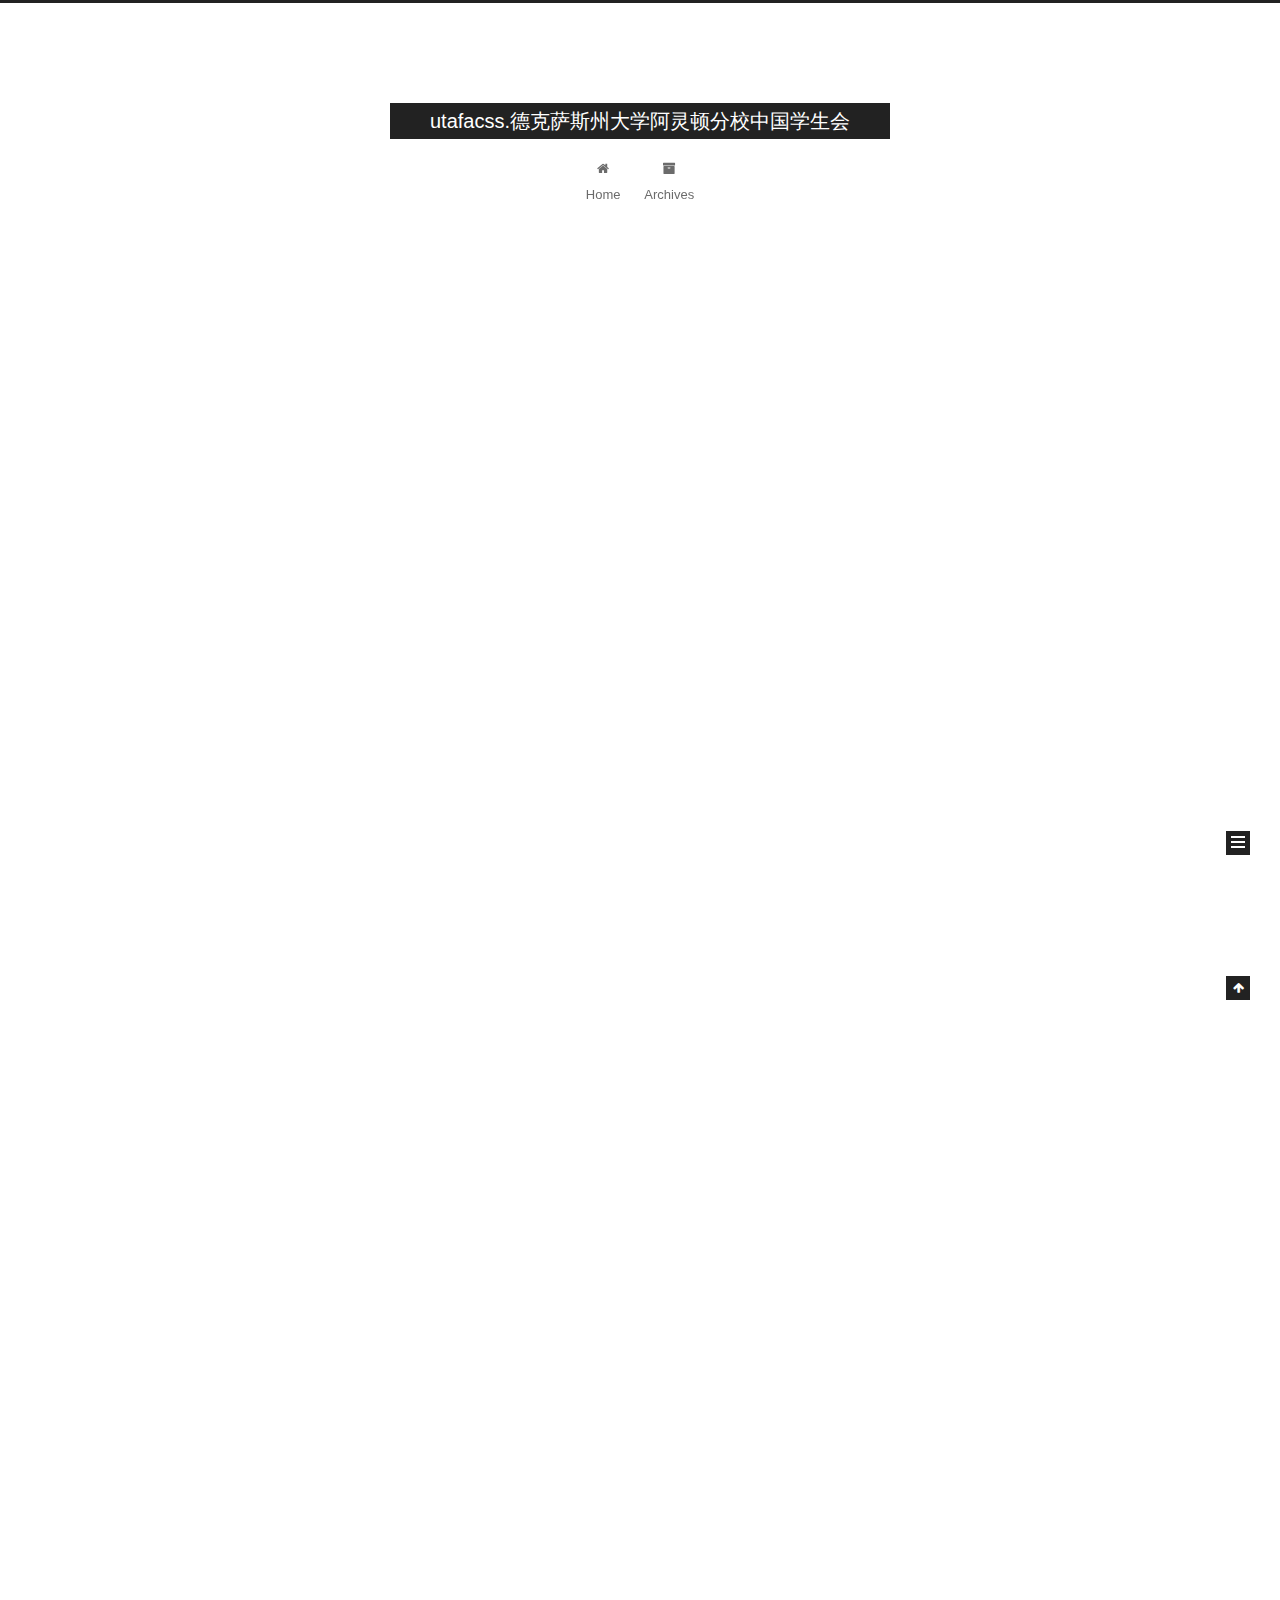
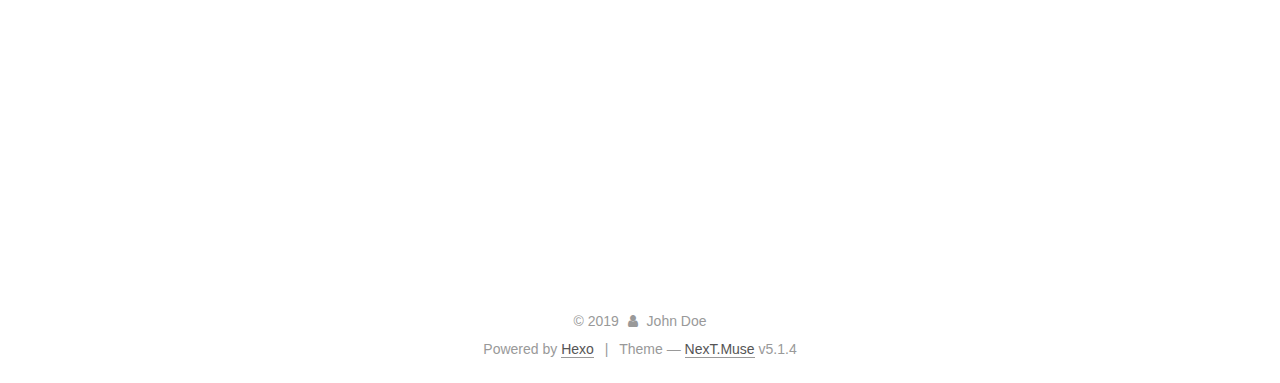
<file: index.html>
<!DOCTYPE html>



  


<html class="theme-next muse use-motion" lang="">
<head><meta name="generator" content="Hexo 3.8.0">
  <meta charset="UTF-8">
<meta http-equiv="X-UA-Compatible" content="IE=edge">
<meta name="viewport" content="width=device-width, initial-scale=1, maximum-scale=1">
<meta name="theme-color" content="#222">









<meta http-equiv="Cache-Control" content="no-transform">
<meta http-equiv="Cache-Control" content="no-siteapp">
















  
  
  <link href="/lib/fancybox/source/jquery.fancybox.css?v=2.1.5" rel="stylesheet" type="text/css">







<link href="/lib/font-awesome/css/font-awesome.min.css?v=4.6.2" rel="stylesheet" type="text/css">

<link href="/css/main.css?v=5.1.4" rel="stylesheet" type="text/css">


  <link rel="apple-touch-icon" sizes="180x180" href="/images/apple-touch-icon-next.png?v=5.1.4">


  <link rel="icon" type="image/png" sizes="32x32" href="/images/favicon-32x32-next.png?v=5.1.4">


  <link rel="icon" type="image/png" sizes="16x16" href="/images/favicon-16x16-next.png?v=5.1.4">


  <link rel="mask-icon" href="/images/logo.svg?v=5.1.4" color="#222">





  <meta name="keywords" content="Hexo, NexT">










<meta property="og:type" content="website">
<meta property="og:title" content="utafacss.德克萨斯州大学阿灵顿分校中国学生会">
<meta property="og:url" content="http://yoursite.com/index.html">
<meta property="og:site_name" content="utafacss.德克萨斯州大学阿灵顿分校中国学生会">
<meta property="og:locale" content="default">
<meta name="twitter:card" content="summary">
<meta name="twitter:title" content="utafacss.德克萨斯州大学阿灵顿分校中国学生会">



<script type="text/javascript" id="hexo.configurations">
  var NexT = window.NexT || {};
  var CONFIG = {
    root: '/',
    scheme: 'Muse',
    version: '5.1.4',
    sidebar: {"position":"left","display":"post","offset":12,"b2t":false,"scrollpercent":false,"onmobile":false},
    fancybox: true,
    tabs: true,
    motion: {"enable":true,"async":false,"transition":{"post_block":"fadeIn","post_header":"slideDownIn","post_body":"slideDownIn","coll_header":"slideLeftIn","sidebar":"slideUpIn"}},
    duoshuo: {
      userId: '0',
      author: 'Author'
    },
    algolia: {
      applicationID: '',
      apiKey: '',
      indexName: '',
      hits: {"per_page":10},
      labels: {"input_placeholder":"Search for Posts","hits_empty":"We didn't find any results for the search: ${query}","hits_stats":"${hits} results found in ${time} ms"}
    }
  };
</script>



  <link rel="canonical" href="http://yoursite.com/">





  <title>utafacss.德克萨斯州大学阿灵顿分校中国学生会</title>
  








</head>

<body itemscope="" itemtype="http://schema.org/WebPage" lang="default">

  
  
    
  

  <div class="container sidebar-position-left 
  page-home">
    <div class="headband"></div>

    <header id="header" class="header" itemscope="" itemtype="http://schema.org/WPHeader">
      <div class="header-inner"><div class="site-brand-wrapper">
  <div class="site-meta ">
    

    <div class="custom-logo-site-title">
      <a href="/" class="brand" rel="start">
        <span class="logo-line-before"><i></i></span>
        <span class="site-title">utafacss.德克萨斯州大学阿灵顿分校中国学生会</span>
        <span class="logo-line-after"><i></i></span>
      </a>
    </div>
      
        <p class="site-subtitle"></p>
      
  </div>

  <div class="site-nav-toggle">
    <button>
      <span class="btn-bar"></span>
      <span class="btn-bar"></span>
      <span class="btn-bar"></span>
    </button>
  </div>
</div>

<nav class="site-nav">
  

  
    <ul id="menu" class="menu">
      
        
        <li class="menu-item menu-item-home">
          <a href="/" rel="section">
            
              <i class="menu-item-icon fa fa-fw fa-home"></i> <br>
            
            Home
          </a>
        </li>
      
        
        <li class="menu-item menu-item-archives">
          <a href="/archives/" rel="section">
            
              <i class="menu-item-icon fa fa-fw fa-archive"></i> <br>
            
            Archives
          </a>
        </li>
      

      
    </ul>
  

  
</nav>



 </div>
    </header>

    <main id="main" class="main">
      <div class="main-inner">
        <div class="content-wrap">
          <div id="content" class="content">
            
  <section id="posts" class="posts-expand">
    
      

  

  
  
  

  <article class="post post-type-normal" itemscope="" itemtype="http://schema.org/Article">
  
  
  
  <div class="post-block">
    <link itemprop="mainEntityOfPage" href="http://yoursite.com/2019/01/26/newtest/">

    <span hidden itemprop="author" itemscope="" itemtype="http://schema.org/Person">
      <meta itemprop="name" content="John Doe">
      <meta itemprop="description" content="">
      <meta itemprop="image" content="/images/avatar.gif">
    </span>

    <span hidden itemprop="publisher" itemscope="" itemtype="http://schema.org/Organization">
      <meta itemprop="name" content="utafacss.德克萨斯州大学阿灵顿分校中国学生会">
    </span>

    
      <header class="post-header">

        
        
          <h1 class="post-title" itemprop="name headline">
                
                <a class="post-title-link" href="/2019/01/26/newtest/" itemprop="url">Untitled</a></h1>
        

        <div class="post-meta">
          <span class="post-time">
            
              <span class="post-meta-item-icon">
                <i class="fa fa-calendar-o"></i>
              </span>
              
                <span class="post-meta-item-text">Posted on</span>
              
              <time title="Post created" itemprop="dateCreated datePublished" datetime="2019-01-26T14:04:38-06:00">
                2019-01-26
              </time>
            

            

            
          </span>

          

          
            
          

          
          

          

          

          

        </div>
      </header>
    

    
    
    
    <div class="post-body" itemprop="articleBody">

      
      

      
        
          
            <p>####new test test test test</p>

          
        
      
    </div>
    
    
    

    

    

    

    <footer class="post-footer">
      

      

      

      
      
        <div class="post-eof"></div>
      
    </footer>
  </div>
  
  
  
  </article>


    
      

  

  
  
  

  <article class="post post-type-normal" itemscope="" itemtype="http://schema.org/Article">
  
  
  
  <div class="post-block">
    <link itemprop="mainEntityOfPage" href="http://yoursite.com/2019/01/26/Test/">

    <span hidden itemprop="author" itemscope="" itemtype="http://schema.org/Person">
      <meta itemprop="name" content="John Doe">
      <meta itemprop="description" content="">
      <meta itemprop="image" content="/images/avatar.gif">
    </span>

    <span hidden itemprop="publisher" itemscope="" itemtype="http://schema.org/Organization">
      <meta itemprop="name" content="utafacss.德克萨斯州大学阿灵顿分校中国学生会">
    </span>

    
      <header class="post-header">

        
        
          <h1 class="post-title" itemprop="name headline">
                
                <a class="post-title-link" href="/2019/01/26/Test/" itemprop="url">Untitled</a></h1>
        

        <div class="post-meta">
          <span class="post-time">
            
              <span class="post-meta-item-icon">
                <i class="fa fa-calendar-o"></i>
              </span>
              
                <span class="post-meta-item-text">Posted on</span>
              
              <time title="Post created" itemprop="dateCreated datePublished" datetime="2019-01-26T13:58:31-06:00">
                2019-01-26
              </time>
            

            

            
          </span>

          

          
            
          

          
          

          

          

          

        </div>
      </header>
    

    
    
    
    <div class="post-body" itemprop="articleBody">

      
      

      
        
          
            <p>###This is test</p>

          
        
      
    </div>
    
    
    

    

    

    

    <footer class="post-footer">
      

      

      

      
      
        <div class="post-eof"></div>
      
    </footer>
  </div>
  
  
  
  </article>


    
      

  

  
  
  

  <article class="post post-type-normal" itemscope="" itemtype="http://schema.org/Article">
  
  
  
  <div class="post-block">
    <link itemprop="mainEntityOfPage" href="http://yoursite.com/2019/01/26/hello-world/">

    <span hidden itemprop="author" itemscope="" itemtype="http://schema.org/Person">
      <meta itemprop="name" content="John Doe">
      <meta itemprop="description" content="">
      <meta itemprop="image" content="/images/avatar.gif">
    </span>

    <span hidden itemprop="publisher" itemscope="" itemtype="http://schema.org/Organization">
      <meta itemprop="name" content="utafacss.德克萨斯州大学阿灵顿分校中国学生会">
    </span>

    
      <header class="post-header">

        
        
          <h1 class="post-title" itemprop="name headline">
                
                <a class="post-title-link" href="/2019/01/26/hello-world/" itemprop="url">Hello World</a></h1>
        

        <div class="post-meta">
          <span class="post-time">
            
              <span class="post-meta-item-icon">
                <i class="fa fa-calendar-o"></i>
              </span>
              
                <span class="post-meta-item-text">Posted on</span>
              
              <time title="Post created" itemprop="dateCreated datePublished" datetime="2019-01-26T11:20:16-06:00">
                2019-01-26
              </time>
            

            

            
          </span>

          

          
            
          

          
          

          

          

          

        </div>
      </header>
    

    
    
    
    <div class="post-body" itemprop="articleBody">

      
      

      
        
          
            <p>Welcome to <a href="https://hexo.io/" target="_blank" rel="noopener">Hexo</a>! This is your very first post. Check <a href="https://hexo.io/docs/" target="_blank" rel="noopener">documentation</a> for more info. If you get any problems when using Hexo, you can find the answer in <a href="https://hexo.io/docs/troubleshooting.html" target="_blank" rel="noopener">troubleshooting</a> or you can ask me on <a href="https://github.com/hexojs/hexo/issues" target="_blank" rel="noopener">GitHub</a>.</p>
<h2 id="Quick-Start"><a href="#Quick-Start" class="headerlink" title="Quick Start"></a>Quick Start</h2><h3 id="Create-a-new-post"><a href="#Create-a-new-post" class="headerlink" title="Create a new post"></a>Create a new post</h3><figure class="highlight bash"><table><tr><td class="gutter"><pre><span class="line">1</span><br></pre></td><td class="code"><pre><span class="line">$ hexo new <span class="string">"My New Post"</span></span><br></pre></td></tr></table></figure>
<p>More info: <a href="https://hexo.io/docs/writing.html" target="_blank" rel="noopener">Writing</a></p>
<h3 id="Run-server"><a href="#Run-server" class="headerlink" title="Run server"></a>Run server</h3><figure class="highlight bash"><table><tr><td class="gutter"><pre><span class="line">1</span><br></pre></td><td class="code"><pre><span class="line">$ hexo server</span><br></pre></td></tr></table></figure>
<p>More info: <a href="https://hexo.io/docs/server.html" target="_blank" rel="noopener">Server</a></p>
<h3 id="Generate-static-files"><a href="#Generate-static-files" class="headerlink" title="Generate static files"></a>Generate static files</h3><figure class="highlight bash"><table><tr><td class="gutter"><pre><span class="line">1</span><br></pre></td><td class="code"><pre><span class="line">$ hexo generate</span><br></pre></td></tr></table></figure>
<p>More info: <a href="https://hexo.io/docs/generating.html" target="_blank" rel="noopener">Generating</a></p>
<h3 id="Deploy-to-remote-sites"><a href="#Deploy-to-remote-sites" class="headerlink" title="Deploy to remote sites"></a>Deploy to remote sites</h3><figure class="highlight bash"><table><tr><td class="gutter"><pre><span class="line">1</span><br></pre></td><td class="code"><pre><span class="line">$ hexo deploy</span><br></pre></td></tr></table></figure>
<p>More info: <a href="https://hexo.io/docs/deployment.html" target="_blank" rel="noopener">Deployment</a></p>

          
        
      
    </div>
    
    
    

    

    

    

    <footer class="post-footer">
      

      

      

      
      
        <div class="post-eof"></div>
      
    </footer>
  </div>
  
  
  
  </article>


    
  </section>

  


          </div>
          


          

        </div>
        
          
  
  <div class="sidebar-toggle">
    <div class="sidebar-toggle-line-wrap">
      <span class="sidebar-toggle-line sidebar-toggle-line-first"></span>
      <span class="sidebar-toggle-line sidebar-toggle-line-middle"></span>
      <span class="sidebar-toggle-line sidebar-toggle-line-last"></span>
    </div>
  </div>

  <aside id="sidebar" class="sidebar">
    
    <div class="sidebar-inner">

      

      

      <section class="site-overview-wrap sidebar-panel sidebar-panel-active">
        <div class="site-overview">
          <div class="site-author motion-element" itemprop="author" itemscope="" itemtype="http://schema.org/Person">
            
              <p class="site-author-name" itemprop="name">John Doe</p>
              <p class="site-description motion-element" itemprop="description"></p>
          </div>

          <nav class="site-state motion-element">

            
              <div class="site-state-item site-state-posts">
              
                <a href="/archives/">
              
                  <span class="site-state-item-count">3</span>
                  <span class="site-state-item-name">posts</span>
                </a>
              </div>
            

            

            

          </nav>

          

          

          
          

          
          

          

        </div>
      </section>

      

      

    </div>
  </aside>


        
      </div>
    </main>

    <footer id="footer" class="footer">
      <div class="footer-inner">
        <div class="copyright">&copy; <span itemprop="copyrightYear">2019</span>
  <span class="with-love">
    <i class="fa fa-user"></i>
  </span>
  <span class="author" itemprop="copyrightHolder">John Doe</span>

  
</div>


  <div class="powered-by">Powered by <a class="theme-link" target="_blank" href="https://hexo.io">Hexo</a></div>



  <span class="post-meta-divider">|</span>



  <div class="theme-info">Theme &mdash; <a class="theme-link" target="_blank" href="https://github.com/iissnan/hexo-theme-next">NexT.Muse</a> v5.1.4</div>




        







        
      </div>
    </footer>

    
      <div class="back-to-top">
        <i class="fa fa-arrow-up"></i>
        
      </div>
    

    

  </div>

  

<script type="text/javascript">
  if (Object.prototype.toString.call(window.Promise) !== '[object Function]') {
    window.Promise = null;
  }
</script>









  












  
  
    <script type="text/javascript" src="/lib/jquery/index.js?v=2.1.3"></script>
  

  
  
    <script type="text/javascript" src="/lib/fastclick/lib/fastclick.min.js?v=1.0.6"></script>
  

  
  
    <script type="text/javascript" src="/lib/jquery_lazyload/jquery.lazyload.js?v=1.9.7"></script>
  

  
  
    <script type="text/javascript" src="/lib/velocity/velocity.min.js?v=1.2.1"></script>
  

  
  
    <script type="text/javascript" src="/lib/velocity/velocity.ui.min.js?v=1.2.1"></script>
  

  
  
    <script type="text/javascript" src="/lib/fancybox/source/jquery.fancybox.pack.js?v=2.1.5"></script>
  


  


  <script type="text/javascript" src="/js/src/utils.js?v=5.1.4"></script>

  <script type="text/javascript" src="/js/src/motion.js?v=5.1.4"></script>



  
  

  

  


  <script type="text/javascript" src="/js/src/bootstrap.js?v=5.1.4"></script>



  


  




	





  





  












  





  

  

  

  
  

  

  

  

</body>
</html>
</file>
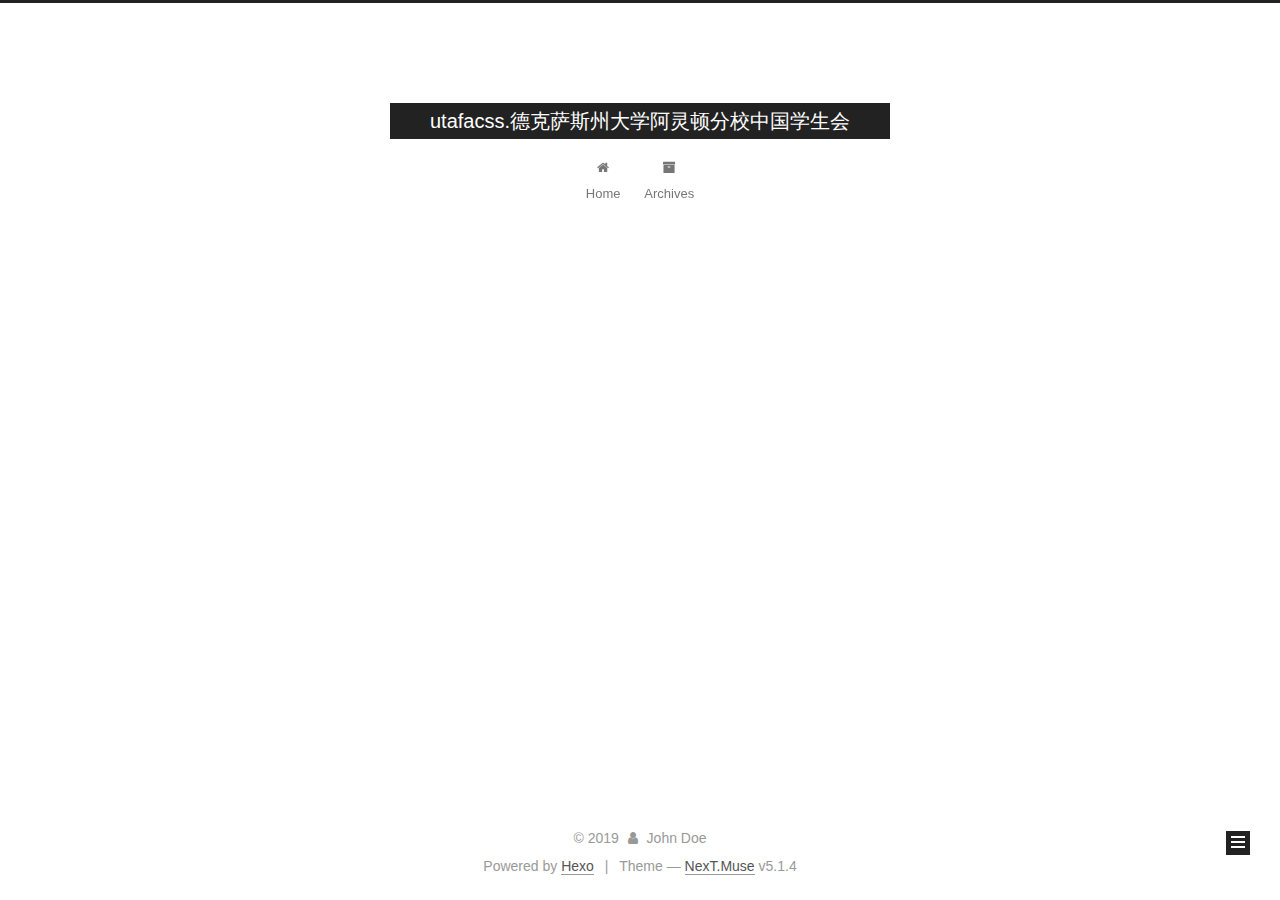
<file: archives/index.html>
<!DOCTYPE html>



  


<html class="theme-next muse use-motion" lang="">
<head><meta name="generator" content="Hexo 3.8.0">
  <meta charset="UTF-8">
<meta http-equiv="X-UA-Compatible" content="IE=edge">
<meta name="viewport" content="width=device-width, initial-scale=1, maximum-scale=1">
<meta name="theme-color" content="#222">









<meta http-equiv="Cache-Control" content="no-transform">
<meta http-equiv="Cache-Control" content="no-siteapp">
















  
  
  <link href="/lib/fancybox/source/jquery.fancybox.css?v=2.1.5" rel="stylesheet" type="text/css">







<link href="/lib/font-awesome/css/font-awesome.min.css?v=4.6.2" rel="stylesheet" type="text/css">

<link href="/css/main.css?v=5.1.4" rel="stylesheet" type="text/css">


  <link rel="apple-touch-icon" sizes="180x180" href="/images/apple-touch-icon-next.png?v=5.1.4">


  <link rel="icon" type="image/png" sizes="32x32" href="/images/favicon-32x32-next.png?v=5.1.4">


  <link rel="icon" type="image/png" sizes="16x16" href="/images/favicon-16x16-next.png?v=5.1.4">


  <link rel="mask-icon" href="/images/logo.svg?v=5.1.4" color="#222">





  <meta name="keywords" content="Hexo, NexT">










<meta property="og:type" content="website">
<meta property="og:title" content="utafacss.德克萨斯州大学阿灵顿分校中国学生会">
<meta property="og:url" content="http://yoursite.com/archives/index.html">
<meta property="og:site_name" content="utafacss.德克萨斯州大学阿灵顿分校中国学生会">
<meta property="og:locale" content="default">
<meta name="twitter:card" content="summary">
<meta name="twitter:title" content="utafacss.德克萨斯州大学阿灵顿分校中国学生会">



<script type="text/javascript" id="hexo.configurations">
  var NexT = window.NexT || {};
  var CONFIG = {
    root: '/',
    scheme: 'Muse',
    version: '5.1.4',
    sidebar: {"position":"left","display":"post","offset":12,"b2t":false,"scrollpercent":false,"onmobile":false},
    fancybox: true,
    tabs: true,
    motion: {"enable":true,"async":false,"transition":{"post_block":"fadeIn","post_header":"slideDownIn","post_body":"slideDownIn","coll_header":"slideLeftIn","sidebar":"slideUpIn"}},
    duoshuo: {
      userId: '0',
      author: 'Author'
    },
    algolia: {
      applicationID: '',
      apiKey: '',
      indexName: '',
      hits: {"per_page":10},
      labels: {"input_placeholder":"Search for Posts","hits_empty":"We didn't find any results for the search: ${query}","hits_stats":"${hits} results found in ${time} ms"}
    }
  };
</script>



  <link rel="canonical" href="http://yoursite.com/archives/">





  <title>Archive | utafacss.德克萨斯州大学阿灵顿分校中国学生会</title>
  








</head>

<body itemscope="" itemtype="http://schema.org/WebPage" lang="default">

  
  
    
  

  <div class="container sidebar-position-left page-archive">
    <div class="headband"></div>

    <header id="header" class="header" itemscope="" itemtype="http://schema.org/WPHeader">
      <div class="header-inner"><div class="site-brand-wrapper">
  <div class="site-meta ">
    

    <div class="custom-logo-site-title">
      <a href="/" class="brand" rel="start">
        <span class="logo-line-before"><i></i></span>
        <span class="site-title">utafacss.德克萨斯州大学阿灵顿分校中国学生会</span>
        <span class="logo-line-after"><i></i></span>
      </a>
    </div>
      
        <p class="site-subtitle"></p>
      
  </div>

  <div class="site-nav-toggle">
    <button>
      <span class="btn-bar"></span>
      <span class="btn-bar"></span>
      <span class="btn-bar"></span>
    </button>
  </div>
</div>

<nav class="site-nav">
  

  
    <ul id="menu" class="menu">
      
        
        <li class="menu-item menu-item-home">
          <a href="/" rel="section">
            
              <i class="menu-item-icon fa fa-fw fa-home"></i> <br>
            
            Home
          </a>
        </li>
      
        
        <li class="menu-item menu-item-archives">
          <a href="/archives/" rel="section">
            
              <i class="menu-item-icon fa fa-fw fa-archive"></i> <br>
            
            Archives
          </a>
        </li>
      

      
    </ul>
  

  
</nav>



 </div>
    </header>

    <main id="main" class="main">
      <div class="main-inner">
        <div class="content-wrap">
          <div id="content" class="content">
            

  
  
  
  <div class="post-block archive">
    <div id="posts" class="posts-collapse">
      <span class="archive-move-on"></span>

      <span class="archive-page-counter">
        
        
        
          
        
        Um..! 3 posts in total. Keep on posting.
      </span>

      

        
        
        

        
          
          <div class="collection-title">
            <h1 class="archive-year" id="archive-year-2019">2019</h1>
          </div>
        
        

        

  <article class="post post-type-normal" itemscope="" itemtype="http://schema.org/Article">
    <header class="post-header">

      <h2 class="post-title">
        
            <a class="post-title-link" href="/2019/01/26/newtest/" itemprop="url">
              
                <span itemprop="name">Untitled</span>
              
            </a>
        
      </h2>

      <div class="post-meta">
        <time class="post-time" itemprop="dateCreated" datetime="2019-01-26T14:04:38-06:00" content="2019-01-26">
          01-26
        </time>
      </div>

    </header>
  </article>



      

        
        
        

        
        

        

  <article class="post post-type-normal" itemscope="" itemtype="http://schema.org/Article">
    <header class="post-header">

      <h2 class="post-title">
        
            <a class="post-title-link" href="/2019/01/26/Test/" itemprop="url">
              
                <span itemprop="name">Untitled</span>
              
            </a>
        
      </h2>

      <div class="post-meta">
        <time class="post-time" itemprop="dateCreated" datetime="2019-01-26T13:58:31-06:00" content="2019-01-26">
          01-26
        </time>
      </div>

    </header>
  </article>



      

        
        
        

        
        

        

  <article class="post post-type-normal" itemscope="" itemtype="http://schema.org/Article">
    <header class="post-header">

      <h2 class="post-title">
        
            <a class="post-title-link" href="/2019/01/26/hello-world/" itemprop="url">
              
                <span itemprop="name">Hello World</span>
              
            </a>
        
      </h2>

      <div class="post-meta">
        <time class="post-time" itemprop="dateCreated" datetime="2019-01-26T11:20:16-06:00" content="2019-01-26">
          01-26
        </time>
      </div>

    </header>
  </article>



      

    </div>
  </div>
  
  
  

  



          </div>
          


          

        </div>
        
          
  
  <div class="sidebar-toggle">
    <div class="sidebar-toggle-line-wrap">
      <span class="sidebar-toggle-line sidebar-toggle-line-first"></span>
      <span class="sidebar-toggle-line sidebar-toggle-line-middle"></span>
      <span class="sidebar-toggle-line sidebar-toggle-line-last"></span>
    </div>
  </div>

  <aside id="sidebar" class="sidebar">
    
    <div class="sidebar-inner">

      

      

      <section class="site-overview-wrap sidebar-panel sidebar-panel-active">
        <div class="site-overview">
          <div class="site-author motion-element" itemprop="author" itemscope="" itemtype="http://schema.org/Person">
            
              <p class="site-author-name" itemprop="name">John Doe</p>
              <p class="site-description motion-element" itemprop="description"></p>
          </div>

          <nav class="site-state motion-element">

            
              <div class="site-state-item site-state-posts">
              
                <a href="/archives/">
              
                  <span class="site-state-item-count">3</span>
                  <span class="site-state-item-name">posts</span>
                </a>
              </div>
            

            

            

          </nav>

          

          

          
          

          
          

          

        </div>
      </section>

      

      

    </div>
  </aside>


        
      </div>
    </main>

    <footer id="footer" class="footer">
      <div class="footer-inner">
        <div class="copyright">&copy; <span itemprop="copyrightYear">2019</span>
  <span class="with-love">
    <i class="fa fa-user"></i>
  </span>
  <span class="author" itemprop="copyrightHolder">John Doe</span>

  
</div>


  <div class="powered-by">Powered by <a class="theme-link" target="_blank" href="https://hexo.io">Hexo</a></div>



  <span class="post-meta-divider">|</span>



  <div class="theme-info">Theme &mdash; <a class="theme-link" target="_blank" href="https://github.com/iissnan/hexo-theme-next">NexT.Muse</a> v5.1.4</div>




        







        
      </div>
    </footer>

    
      <div class="back-to-top">
        <i class="fa fa-arrow-up"></i>
        
      </div>
    

    

  </div>

  

<script type="text/javascript">
  if (Object.prototype.toString.call(window.Promise) !== '[object Function]') {
    window.Promise = null;
  }
</script>









  












  
  
    <script type="text/javascript" src="/lib/jquery/index.js?v=2.1.3"></script>
  

  
  
    <script type="text/javascript" src="/lib/fastclick/lib/fastclick.min.js?v=1.0.6"></script>
  

  
  
    <script type="text/javascript" src="/lib/jquery_lazyload/jquery.lazyload.js?v=1.9.7"></script>
  

  
  
    <script type="text/javascript" src="/lib/velocity/velocity.min.js?v=1.2.1"></script>
  

  
  
    <script type="text/javascript" src="/lib/velocity/velocity.ui.min.js?v=1.2.1"></script>
  

  
  
    <script type="text/javascript" src="/lib/fancybox/source/jquery.fancybox.pack.js?v=2.1.5"></script>
  


  


  <script type="text/javascript" src="/js/src/utils.js?v=5.1.4"></script>

  <script type="text/javascript" src="/js/src/motion.js?v=5.1.4"></script>



  
  

  

  


  <script type="text/javascript" src="/js/src/bootstrap.js?v=5.1.4"></script>



  


  




	





  





  












  





  

  

  

  
  

  

  

  

</body>
</html>
</file>
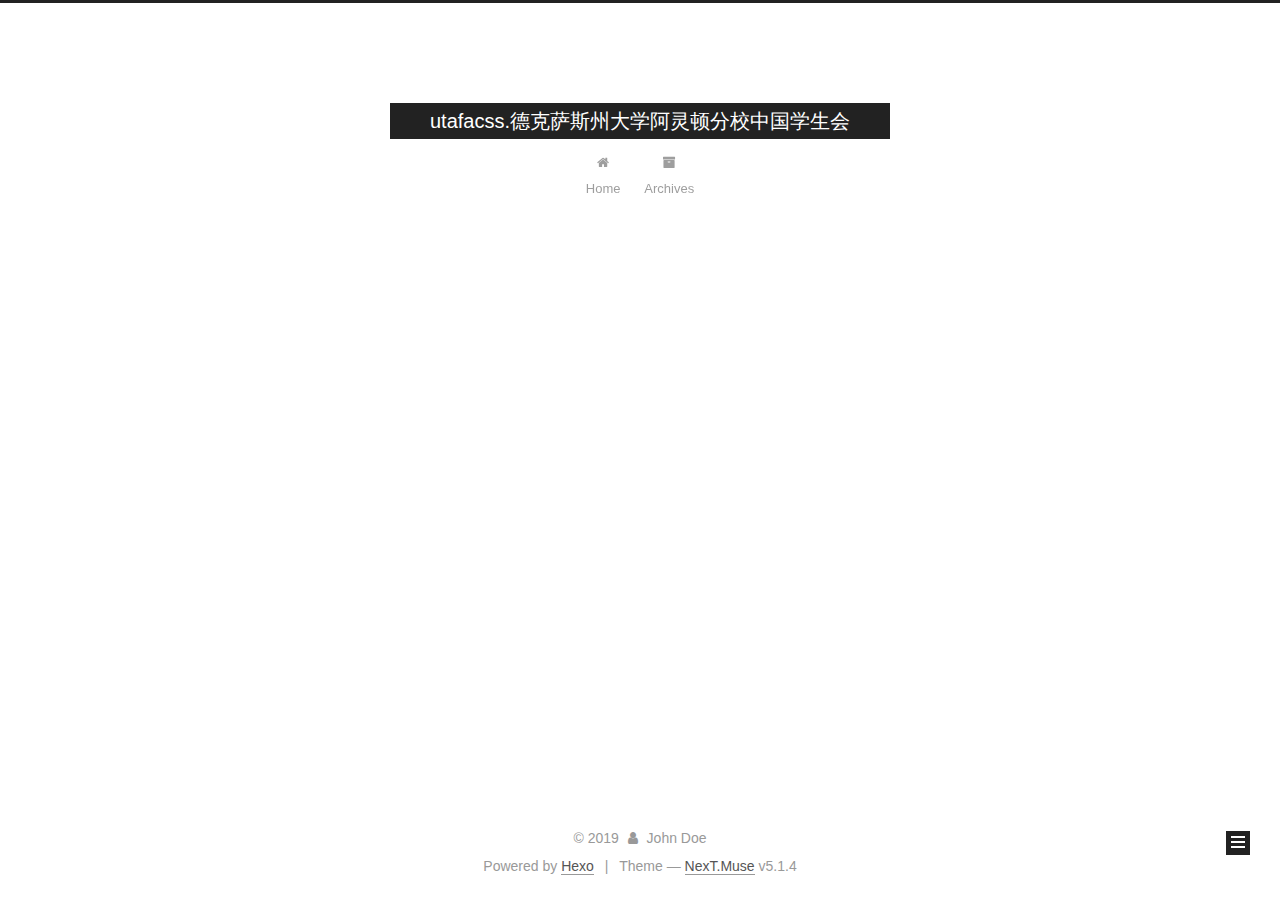
<file: archives/2019/index.html>
<!DOCTYPE html>



  


<html class="theme-next muse use-motion" lang="">
<head><meta name="generator" content="Hexo 3.8.0">
  <meta charset="UTF-8">
<meta http-equiv="X-UA-Compatible" content="IE=edge">
<meta name="viewport" content="width=device-width, initial-scale=1, maximum-scale=1">
<meta name="theme-color" content="#222">









<meta http-equiv="Cache-Control" content="no-transform">
<meta http-equiv="Cache-Control" content="no-siteapp">
















  
  
  <link href="/lib/fancybox/source/jquery.fancybox.css?v=2.1.5" rel="stylesheet" type="text/css">







<link href="/lib/font-awesome/css/font-awesome.min.css?v=4.6.2" rel="stylesheet" type="text/css">

<link href="/css/main.css?v=5.1.4" rel="stylesheet" type="text/css">


  <link rel="apple-touch-icon" sizes="180x180" href="/images/apple-touch-icon-next.png?v=5.1.4">


  <link rel="icon" type="image/png" sizes="32x32" href="/images/favicon-32x32-next.png?v=5.1.4">


  <link rel="icon" type="image/png" sizes="16x16" href="/images/favicon-16x16-next.png?v=5.1.4">


  <link rel="mask-icon" href="/images/logo.svg?v=5.1.4" color="#222">





  <meta name="keywords" content="Hexo, NexT">










<meta property="og:type" content="website">
<meta property="og:title" content="utafacss.德克萨斯州大学阿灵顿分校中国学生会">
<meta property="og:url" content="http://yoursite.com/archives/2019/index.html">
<meta property="og:site_name" content="utafacss.德克萨斯州大学阿灵顿分校中国学生会">
<meta property="og:locale" content="default">
<meta name="twitter:card" content="summary">
<meta name="twitter:title" content="utafacss.德克萨斯州大学阿灵顿分校中国学生会">



<script type="text/javascript" id="hexo.configurations">
  var NexT = window.NexT || {};
  var CONFIG = {
    root: '/',
    scheme: 'Muse',
    version: '5.1.4',
    sidebar: {"position":"left","display":"post","offset":12,"b2t":false,"scrollpercent":false,"onmobile":false},
    fancybox: true,
    tabs: true,
    motion: {"enable":true,"async":false,"transition":{"post_block":"fadeIn","post_header":"slideDownIn","post_body":"slideDownIn","coll_header":"slideLeftIn","sidebar":"slideUpIn"}},
    duoshuo: {
      userId: '0',
      author: 'Author'
    },
    algolia: {
      applicationID: '',
      apiKey: '',
      indexName: '',
      hits: {"per_page":10},
      labels: {"input_placeholder":"Search for Posts","hits_empty":"We didn't find any results for the search: ${query}","hits_stats":"${hits} results found in ${time} ms"}
    }
  };
</script>



  <link rel="canonical" href="http://yoursite.com/archives/2019/">





  <title>Archive | utafacss.德克萨斯州大学阿灵顿分校中国学生会</title>
  








</head>

<body itemscope="" itemtype="http://schema.org/WebPage" lang="default">

  
  
    
  

  <div class="container sidebar-position-left page-archive">
    <div class="headband"></div>

    <header id="header" class="header" itemscope="" itemtype="http://schema.org/WPHeader">
      <div class="header-inner"><div class="site-brand-wrapper">
  <div class="site-meta ">
    

    <div class="custom-logo-site-title">
      <a href="/" class="brand" rel="start">
        <span class="logo-line-before"><i></i></span>
        <span class="site-title">utafacss.德克萨斯州大学阿灵顿分校中国学生会</span>
        <span class="logo-line-after"><i></i></span>
      </a>
    </div>
      
        <p class="site-subtitle"></p>
      
  </div>

  <div class="site-nav-toggle">
    <button>
      <span class="btn-bar"></span>
      <span class="btn-bar"></span>
      <span class="btn-bar"></span>
    </button>
  </div>
</div>

<nav class="site-nav">
  

  
    <ul id="menu" class="menu">
      
        
        <li class="menu-item menu-item-home">
          <a href="/" rel="section">
            
              <i class="menu-item-icon fa fa-fw fa-home"></i> <br>
            
            Home
          </a>
        </li>
      
        
        <li class="menu-item menu-item-archives">
          <a href="/archives/" rel="section">
            
              <i class="menu-item-icon fa fa-fw fa-archive"></i> <br>
            
            Archives
          </a>
        </li>
      

      
    </ul>
  

  
</nav>



 </div>
    </header>

    <main id="main" class="main">
      <div class="main-inner">
        <div class="content-wrap">
          <div id="content" class="content">
            

  
  
  
  <div class="post-block archive">
    <div id="posts" class="posts-collapse">
      <span class="archive-move-on"></span>

      <span class="archive-page-counter">
        
        
        
          
        
        Um..! 3 posts in total. Keep on posting.
      </span>

      

        
        
        

        
          
          <div class="collection-title">
            <h1 class="archive-year" id="archive-year-2019">2019</h1>
          </div>
        
        

        

  <article class="post post-type-normal" itemscope="" itemtype="http://schema.org/Article">
    <header class="post-header">

      <h2 class="post-title">
        
            <a class="post-title-link" href="/2019/01/26/newtest/" itemprop="url">
              
                <span itemprop="name">Untitled</span>
              
            </a>
        
      </h2>

      <div class="post-meta">
        <time class="post-time" itemprop="dateCreated" datetime="2019-01-26T14:04:38-06:00" content="2019-01-26">
          01-26
        </time>
      </div>

    </header>
  </article>



      

        
        
        

        
        

        

  <article class="post post-type-normal" itemscope="" itemtype="http://schema.org/Article">
    <header class="post-header">

      <h2 class="post-title">
        
            <a class="post-title-link" href="/2019/01/26/Test/" itemprop="url">
              
                <span itemprop="name">Untitled</span>
              
            </a>
        
      </h2>

      <div class="post-meta">
        <time class="post-time" itemprop="dateCreated" datetime="2019-01-26T13:58:31-06:00" content="2019-01-26">
          01-26
        </time>
      </div>

    </header>
  </article>



      

        
        
        

        
        

        

  <article class="post post-type-normal" itemscope="" itemtype="http://schema.org/Article">
    <header class="post-header">

      <h2 class="post-title">
        
            <a class="post-title-link" href="/2019/01/26/hello-world/" itemprop="url">
              
                <span itemprop="name">Hello World</span>
              
            </a>
        
      </h2>

      <div class="post-meta">
        <time class="post-time" itemprop="dateCreated" datetime="2019-01-26T11:20:16-06:00" content="2019-01-26">
          01-26
        </time>
      </div>

    </header>
  </article>



      

    </div>
  </div>
  
  
  

  



          </div>
          


          

        </div>
        
          
  
  <div class="sidebar-toggle">
    <div class="sidebar-toggle-line-wrap">
      <span class="sidebar-toggle-line sidebar-toggle-line-first"></span>
      <span class="sidebar-toggle-line sidebar-toggle-line-middle"></span>
      <span class="sidebar-toggle-line sidebar-toggle-line-last"></span>
    </div>
  </div>

  <aside id="sidebar" class="sidebar">
    
    <div class="sidebar-inner">

      

      

      <section class="site-overview-wrap sidebar-panel sidebar-panel-active">
        <div class="site-overview">
          <div class="site-author motion-element" itemprop="author" itemscope="" itemtype="http://schema.org/Person">
            
              <p class="site-author-name" itemprop="name">John Doe</p>
              <p class="site-description motion-element" itemprop="description"></p>
          </div>

          <nav class="site-state motion-element">

            
              <div class="site-state-item site-state-posts">
              
                <a href="/archives/">
              
                  <span class="site-state-item-count">3</span>
                  <span class="site-state-item-name">posts</span>
                </a>
              </div>
            

            

            

          </nav>

          

          

          
          

          
          

          

        </div>
      </section>

      

      

    </div>
  </aside>


        
      </div>
    </main>

    <footer id="footer" class="footer">
      <div class="footer-inner">
        <div class="copyright">&copy; <span itemprop="copyrightYear">2019</span>
  <span class="with-love">
    <i class="fa fa-user"></i>
  </span>
  <span class="author" itemprop="copyrightHolder">John Doe</span>

  
</div>


  <div class="powered-by">Powered by <a class="theme-link" target="_blank" href="https://hexo.io">Hexo</a></div>



  <span class="post-meta-divider">|</span>



  <div class="theme-info">Theme &mdash; <a class="theme-link" target="_blank" href="https://github.com/iissnan/hexo-theme-next">NexT.Muse</a> v5.1.4</div>




        







        
      </div>
    </footer>

    
      <div class="back-to-top">
        <i class="fa fa-arrow-up"></i>
        
      </div>
    

    

  </div>

  

<script type="text/javascript">
  if (Object.prototype.toString.call(window.Promise) !== '[object Function]') {
    window.Promise = null;
  }
</script>









  












  
  
    <script type="text/javascript" src="/lib/jquery/index.js?v=2.1.3"></script>
  

  
  
    <script type="text/javascript" src="/lib/fastclick/lib/fastclick.min.js?v=1.0.6"></script>
  

  
  
    <script type="text/javascript" src="/lib/jquery_lazyload/jquery.lazyload.js?v=1.9.7"></script>
  

  
  
    <script type="text/javascript" src="/lib/velocity/velocity.min.js?v=1.2.1"></script>
  

  
  
    <script type="text/javascript" src="/lib/velocity/velocity.ui.min.js?v=1.2.1"></script>
  

  
  
    <script type="text/javascript" src="/lib/fancybox/source/jquery.fancybox.pack.js?v=2.1.5"></script>
  


  


  <script type="text/javascript" src="/js/src/utils.js?v=5.1.4"></script>

  <script type="text/javascript" src="/js/src/motion.js?v=5.1.4"></script>



  
  

  

  


  <script type="text/javascript" src="/js/src/bootstrap.js?v=5.1.4"></script>



  


  




	





  





  












  





  

  

  

  
  

  

  

  

</body>
</html>
</file>
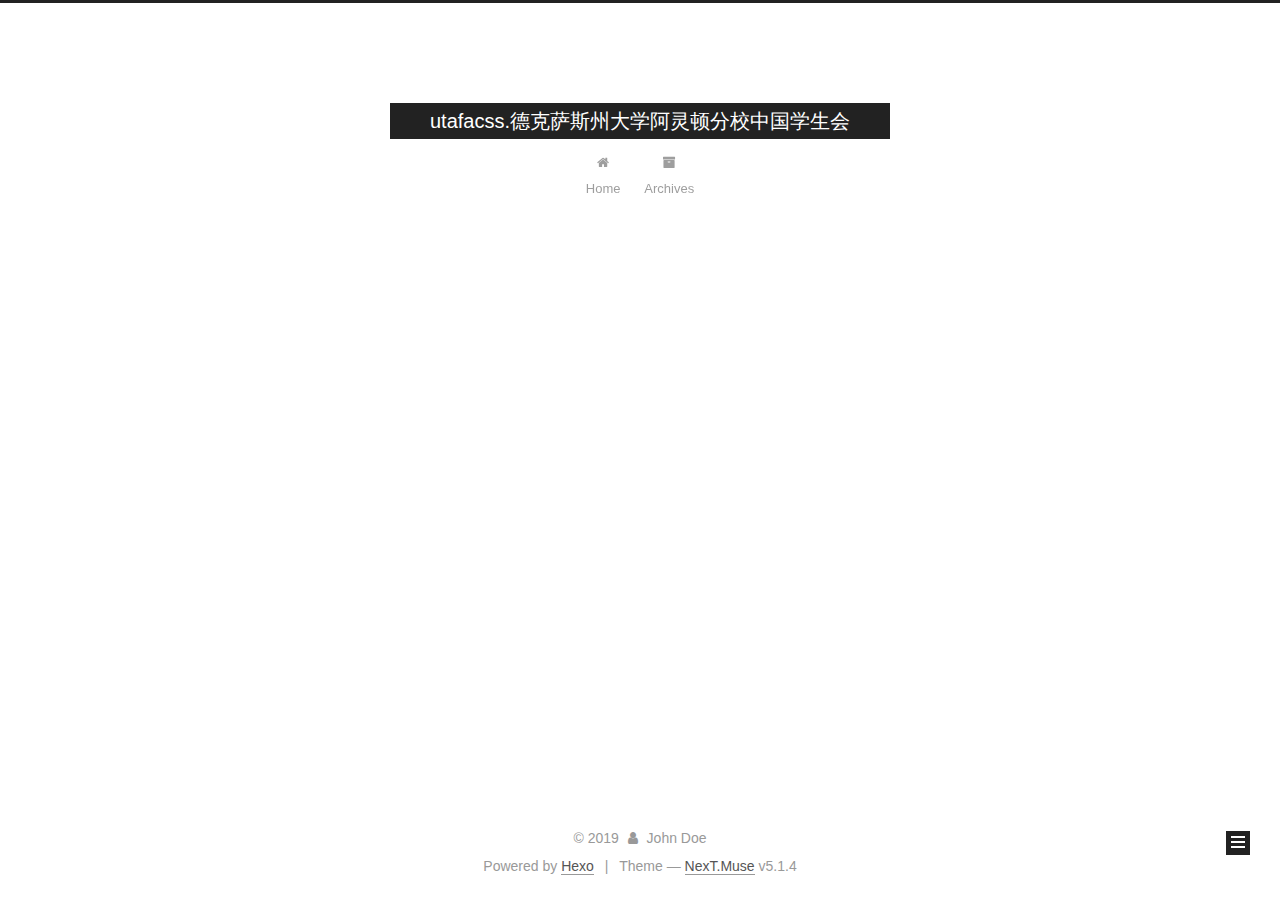
<file: archives/2019/01/index.html>
<!DOCTYPE html>



  


<html class="theme-next muse use-motion" lang="">
<head><meta name="generator" content="Hexo 3.8.0">
  <meta charset="UTF-8">
<meta http-equiv="X-UA-Compatible" content="IE=edge">
<meta name="viewport" content="width=device-width, initial-scale=1, maximum-scale=1">
<meta name="theme-color" content="#222">









<meta http-equiv="Cache-Control" content="no-transform">
<meta http-equiv="Cache-Control" content="no-siteapp">
















  
  
  <link href="/lib/fancybox/source/jquery.fancybox.css?v=2.1.5" rel="stylesheet" type="text/css">







<link href="/lib/font-awesome/css/font-awesome.min.css?v=4.6.2" rel="stylesheet" type="text/css">

<link href="/css/main.css?v=5.1.4" rel="stylesheet" type="text/css">


  <link rel="apple-touch-icon" sizes="180x180" href="/images/apple-touch-icon-next.png?v=5.1.4">


  <link rel="icon" type="image/png" sizes="32x32" href="/images/favicon-32x32-next.png?v=5.1.4">


  <link rel="icon" type="image/png" sizes="16x16" href="/images/favicon-16x16-next.png?v=5.1.4">


  <link rel="mask-icon" href="/images/logo.svg?v=5.1.4" color="#222">





  <meta name="keywords" content="Hexo, NexT">










<meta property="og:type" content="website">
<meta property="og:title" content="utafacss.德克萨斯州大学阿灵顿分校中国学生会">
<meta property="og:url" content="http://yoursite.com/archives/2019/01/index.html">
<meta property="og:site_name" content="utafacss.德克萨斯州大学阿灵顿分校中国学生会">
<meta property="og:locale" content="default">
<meta name="twitter:card" content="summary">
<meta name="twitter:title" content="utafacss.德克萨斯州大学阿灵顿分校中国学生会">



<script type="text/javascript" id="hexo.configurations">
  var NexT = window.NexT || {};
  var CONFIG = {
    root: '/',
    scheme: 'Muse',
    version: '5.1.4',
    sidebar: {"position":"left","display":"post","offset":12,"b2t":false,"scrollpercent":false,"onmobile":false},
    fancybox: true,
    tabs: true,
    motion: {"enable":true,"async":false,"transition":{"post_block":"fadeIn","post_header":"slideDownIn","post_body":"slideDownIn","coll_header":"slideLeftIn","sidebar":"slideUpIn"}},
    duoshuo: {
      userId: '0',
      author: 'Author'
    },
    algolia: {
      applicationID: '',
      apiKey: '',
      indexName: '',
      hits: {"per_page":10},
      labels: {"input_placeholder":"Search for Posts","hits_empty":"We didn't find any results for the search: ${query}","hits_stats":"${hits} results found in ${time} ms"}
    }
  };
</script>



  <link rel="canonical" href="http://yoursite.com/archives/2019/01/">





  <title>Archive | utafacss.德克萨斯州大学阿灵顿分校中国学生会</title>
  








</head>

<body itemscope="" itemtype="http://schema.org/WebPage" lang="default">

  
  
    
  

  <div class="container sidebar-position-left page-archive">
    <div class="headband"></div>

    <header id="header" class="header" itemscope="" itemtype="http://schema.org/WPHeader">
      <div class="header-inner"><div class="site-brand-wrapper">
  <div class="site-meta ">
    

    <div class="custom-logo-site-title">
      <a href="/" class="brand" rel="start">
        <span class="logo-line-before"><i></i></span>
        <span class="site-title">utafacss.德克萨斯州大学阿灵顿分校中国学生会</span>
        <span class="logo-line-after"><i></i></span>
      </a>
    </div>
      
        <p class="site-subtitle"></p>
      
  </div>

  <div class="site-nav-toggle">
    <button>
      <span class="btn-bar"></span>
      <span class="btn-bar"></span>
      <span class="btn-bar"></span>
    </button>
  </div>
</div>

<nav class="site-nav">
  

  
    <ul id="menu" class="menu">
      
        
        <li class="menu-item menu-item-home">
          <a href="/" rel="section">
            
              <i class="menu-item-icon fa fa-fw fa-home"></i> <br>
            
            Home
          </a>
        </li>
      
        
        <li class="menu-item menu-item-archives">
          <a href="/archives/" rel="section">
            
              <i class="menu-item-icon fa fa-fw fa-archive"></i> <br>
            
            Archives
          </a>
        </li>
      

      
    </ul>
  

  
</nav>



 </div>
    </header>

    <main id="main" class="main">
      <div class="main-inner">
        <div class="content-wrap">
          <div id="content" class="content">
            

  
  
  
  <div class="post-block archive">
    <div id="posts" class="posts-collapse">
      <span class="archive-move-on"></span>

      <span class="archive-page-counter">
        
        
        
          
        
        Um..! 3 posts in total. Keep on posting.
      </span>

      

        
        
        

        
          
          <div class="collection-title">
            <h1 class="archive-year" id="archive-year-2019">2019</h1>
          </div>
        
        

        

  <article class="post post-type-normal" itemscope="" itemtype="http://schema.org/Article">
    <header class="post-header">

      <h2 class="post-title">
        
            <a class="post-title-link" href="/2019/01/26/newtest/" itemprop="url">
              
                <span itemprop="name">Untitled</span>
              
            </a>
        
      </h2>

      <div class="post-meta">
        <time class="post-time" itemprop="dateCreated" datetime="2019-01-26T14:04:38-06:00" content="2019-01-26">
          01-26
        </time>
      </div>

    </header>
  </article>



      

        
        
        

        
        

        

  <article class="post post-type-normal" itemscope="" itemtype="http://schema.org/Article">
    <header class="post-header">

      <h2 class="post-title">
        
            <a class="post-title-link" href="/2019/01/26/Test/" itemprop="url">
              
                <span itemprop="name">Untitled</span>
              
            </a>
        
      </h2>

      <div class="post-meta">
        <time class="post-time" itemprop="dateCreated" datetime="2019-01-26T13:58:31-06:00" content="2019-01-26">
          01-26
        </time>
      </div>

    </header>
  </article>



      

        
        
        

        
        

        

  <article class="post post-type-normal" itemscope="" itemtype="http://schema.org/Article">
    <header class="post-header">

      <h2 class="post-title">
        
            <a class="post-title-link" href="/2019/01/26/hello-world/" itemprop="url">
              
                <span itemprop="name">Hello World</span>
              
            </a>
        
      </h2>

      <div class="post-meta">
        <time class="post-time" itemprop="dateCreated" datetime="2019-01-26T11:20:16-06:00" content="2019-01-26">
          01-26
        </time>
      </div>

    </header>
  </article>



      

    </div>
  </div>
  
  
  

  



          </div>
          


          

        </div>
        
          
  
  <div class="sidebar-toggle">
    <div class="sidebar-toggle-line-wrap">
      <span class="sidebar-toggle-line sidebar-toggle-line-first"></span>
      <span class="sidebar-toggle-line sidebar-toggle-line-middle"></span>
      <span class="sidebar-toggle-line sidebar-toggle-line-last"></span>
    </div>
  </div>

  <aside id="sidebar" class="sidebar">
    
    <div class="sidebar-inner">

      

      

      <section class="site-overview-wrap sidebar-panel sidebar-panel-active">
        <div class="site-overview">
          <div class="site-author motion-element" itemprop="author" itemscope="" itemtype="http://schema.org/Person">
            
              <p class="site-author-name" itemprop="name">John Doe</p>
              <p class="site-description motion-element" itemprop="description"></p>
          </div>

          <nav class="site-state motion-element">

            
              <div class="site-state-item site-state-posts">
              
                <a href="/archives/">
              
                  <span class="site-state-item-count">3</span>
                  <span class="site-state-item-name">posts</span>
                </a>
              </div>
            

            

            

          </nav>

          

          

          
          

          
          

          

        </div>
      </section>

      

      

    </div>
  </aside>


        
      </div>
    </main>

    <footer id="footer" class="footer">
      <div class="footer-inner">
        <div class="copyright">&copy; <span itemprop="copyrightYear">2019</span>
  <span class="with-love">
    <i class="fa fa-user"></i>
  </span>
  <span class="author" itemprop="copyrightHolder">John Doe</span>

  
</div>


  <div class="powered-by">Powered by <a class="theme-link" target="_blank" href="https://hexo.io">Hexo</a></div>



  <span class="post-meta-divider">|</span>



  <div class="theme-info">Theme &mdash; <a class="theme-link" target="_blank" href="https://github.com/iissnan/hexo-theme-next">NexT.Muse</a> v5.1.4</div>




        







        
      </div>
    </footer>

    
      <div class="back-to-top">
        <i class="fa fa-arrow-up"></i>
        
      </div>
    

    

  </div>

  

<script type="text/javascript">
  if (Object.prototype.toString.call(window.Promise) !== '[object Function]') {
    window.Promise = null;
  }
</script>









  












  
  
    <script type="text/javascript" src="/lib/jquery/index.js?v=2.1.3"></script>
  

  
  
    <script type="text/javascript" src="/lib/fastclick/lib/fastclick.min.js?v=1.0.6"></script>
  

  
  
    <script type="text/javascript" src="/lib/jquery_lazyload/jquery.lazyload.js?v=1.9.7"></script>
  

  
  
    <script type="text/javascript" src="/lib/velocity/velocity.min.js?v=1.2.1"></script>
  

  
  
    <script type="text/javascript" src="/lib/velocity/velocity.ui.min.js?v=1.2.1"></script>
  

  
  
    <script type="text/javascript" src="/lib/fancybox/source/jquery.fancybox.pack.js?v=2.1.5"></script>
  


  


  <script type="text/javascript" src="/js/src/utils.js?v=5.1.4"></script>

  <script type="text/javascript" src="/js/src/motion.js?v=5.1.4"></script>



  
  

  

  


  <script type="text/javascript" src="/js/src/bootstrap.js?v=5.1.4"></script>



  


  




	





  





  












  





  

  

  

  
  

  

  

  

</body>
</html>
</file>
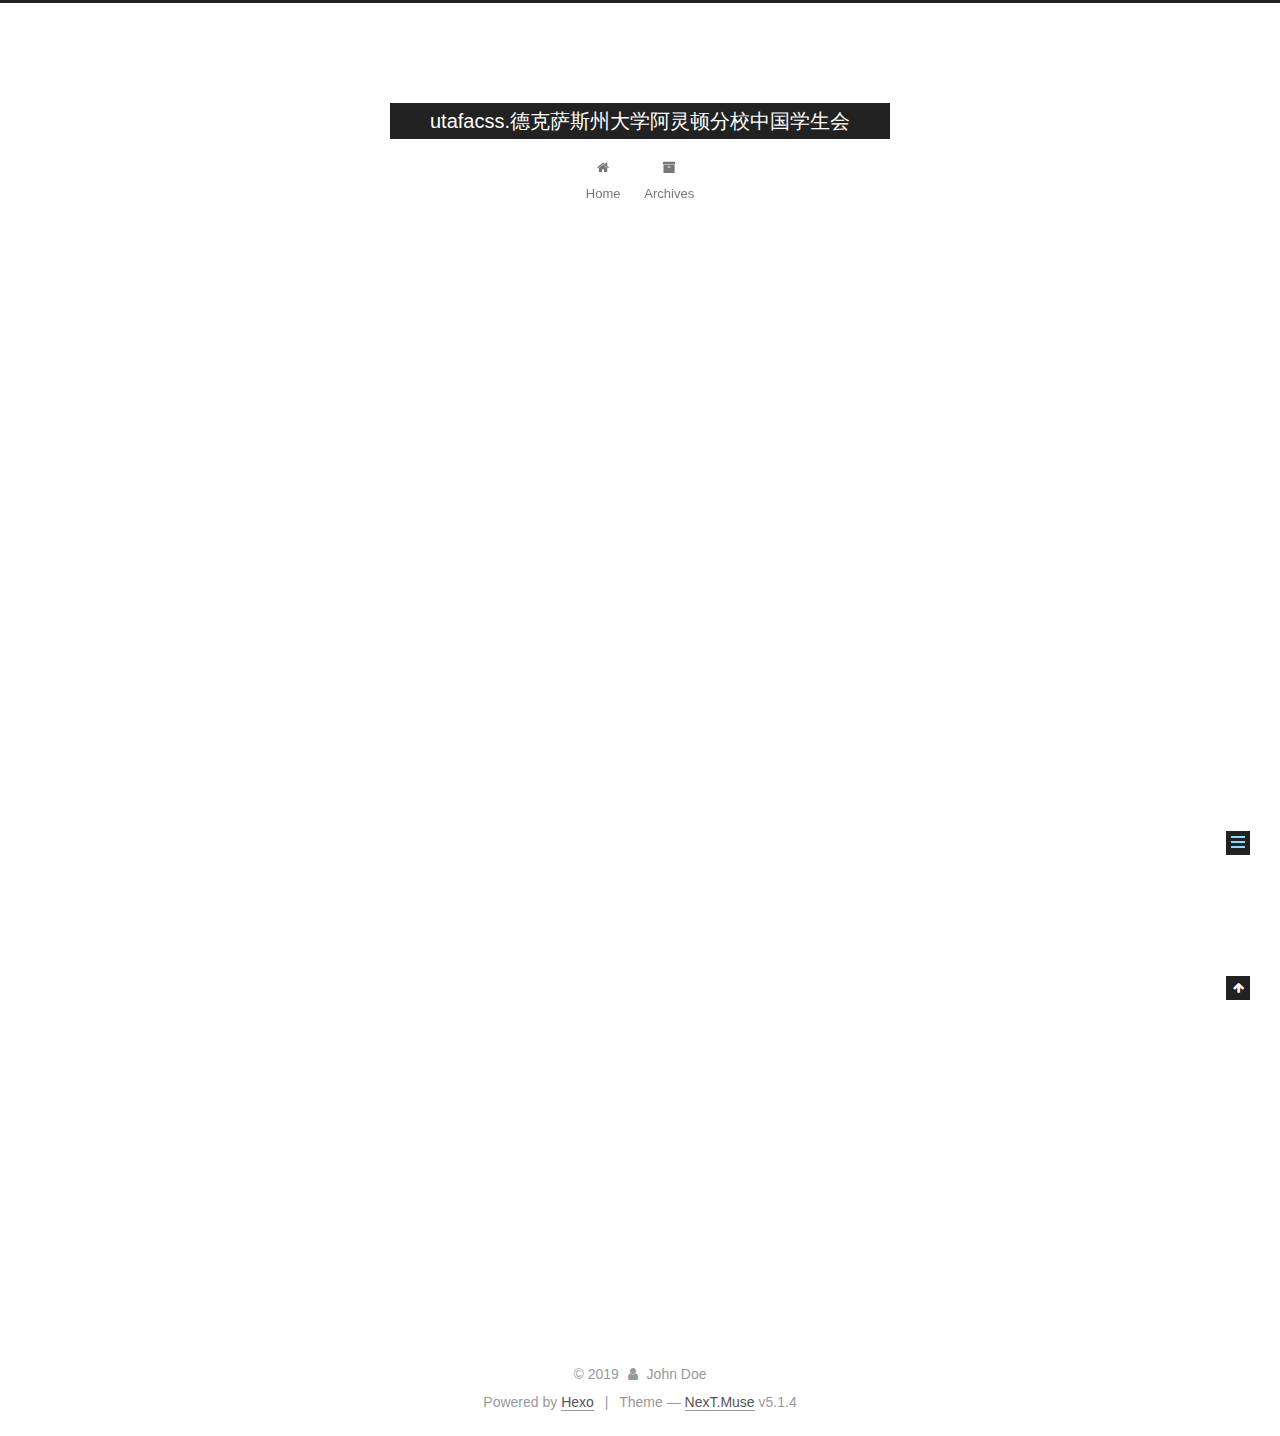
<file: 2019/01/26/hello-world/index.html>
<!DOCTYPE html>



  


<html class="theme-next muse use-motion" lang="">
<head><meta name="generator" content="Hexo 3.8.0">
  <meta charset="UTF-8">
<meta http-equiv="X-UA-Compatible" content="IE=edge">
<meta name="viewport" content="width=device-width, initial-scale=1, maximum-scale=1">
<meta name="theme-color" content="#222">









<meta http-equiv="Cache-Control" content="no-transform">
<meta http-equiv="Cache-Control" content="no-siteapp">
















  
  
  <link href="/lib/fancybox/source/jquery.fancybox.css?v=2.1.5" rel="stylesheet" type="text/css">







<link href="/lib/font-awesome/css/font-awesome.min.css?v=4.6.2" rel="stylesheet" type="text/css">

<link href="/css/main.css?v=5.1.4" rel="stylesheet" type="text/css">


  <link rel="apple-touch-icon" sizes="180x180" href="/images/apple-touch-icon-next.png?v=5.1.4">


  <link rel="icon" type="image/png" sizes="32x32" href="/images/favicon-32x32-next.png?v=5.1.4">


  <link rel="icon" type="image/png" sizes="16x16" href="/images/favicon-16x16-next.png?v=5.1.4">


  <link rel="mask-icon" href="/images/logo.svg?v=5.1.4" color="#222">





  <meta name="keywords" content="Hexo, NexT">










<meta name="description" content="Welcome to Hexo! This is your very first post. Check documentation for more info. If you get any problems when using Hexo, you can find the answer in troubleshooting or you can ask me on GitHub. Quick">
<meta property="og:type" content="article">
<meta property="og:title" content="Hello World">
<meta property="og:url" content="http://yoursite.com/2019/01/26/hello-world/index.html">
<meta property="og:site_name" content="utafacss.德克萨斯州大学阿灵顿分校中国学生会">
<meta property="og:description" content="Welcome to Hexo! This is your very first post. Check documentation for more info. If you get any problems when using Hexo, you can find the answer in troubleshooting or you can ask me on GitHub. Quick">
<meta property="og:locale" content="default">
<meta property="og:updated_time" content="2019-01-26T17:20:16.774Z">
<meta name="twitter:card" content="summary">
<meta name="twitter:title" content="Hello World">
<meta name="twitter:description" content="Welcome to Hexo! This is your very first post. Check documentation for more info. If you get any problems when using Hexo, you can find the answer in troubleshooting or you can ask me on GitHub. Quick">



<script type="text/javascript" id="hexo.configurations">
  var NexT = window.NexT || {};
  var CONFIG = {
    root: '/',
    scheme: 'Muse',
    version: '5.1.4',
    sidebar: {"position":"left","display":"post","offset":12,"b2t":false,"scrollpercent":false,"onmobile":false},
    fancybox: true,
    tabs: true,
    motion: {"enable":true,"async":false,"transition":{"post_block":"fadeIn","post_header":"slideDownIn","post_body":"slideDownIn","coll_header":"slideLeftIn","sidebar":"slideUpIn"}},
    duoshuo: {
      userId: '0',
      author: 'Author'
    },
    algolia: {
      applicationID: '',
      apiKey: '',
      indexName: '',
      hits: {"per_page":10},
      labels: {"input_placeholder":"Search for Posts","hits_empty":"We didn't find any results for the search: ${query}","hits_stats":"${hits} results found in ${time} ms"}
    }
  };
</script>



  <link rel="canonical" href="http://yoursite.com/2019/01/26/hello-world/">





  <title>Hello World | utafacss.德克萨斯州大学阿灵顿分校中国学生会</title>
  








</head>

<body itemscope="" itemtype="http://schema.org/WebPage" lang="default">

  
  
    
  

  <div class="container sidebar-position-left page-post-detail">
    <div class="headband"></div>

    <header id="header" class="header" itemscope="" itemtype="http://schema.org/WPHeader">
      <div class="header-inner"><div class="site-brand-wrapper">
  <div class="site-meta ">
    

    <div class="custom-logo-site-title">
      <a href="/" class="brand" rel="start">
        <span class="logo-line-before"><i></i></span>
        <span class="site-title">utafacss.德克萨斯州大学阿灵顿分校中国学生会</span>
        <span class="logo-line-after"><i></i></span>
      </a>
    </div>
      
        <p class="site-subtitle"></p>
      
  </div>

  <div class="site-nav-toggle">
    <button>
      <span class="btn-bar"></span>
      <span class="btn-bar"></span>
      <span class="btn-bar"></span>
    </button>
  </div>
</div>

<nav class="site-nav">
  

  
    <ul id="menu" class="menu">
      
        
        <li class="menu-item menu-item-home">
          <a href="/" rel="section">
            
              <i class="menu-item-icon fa fa-fw fa-home"></i> <br>
            
            Home
          </a>
        </li>
      
        
        <li class="menu-item menu-item-archives">
          <a href="/archives/" rel="section">
            
              <i class="menu-item-icon fa fa-fw fa-archive"></i> <br>
            
            Archives
          </a>
        </li>
      

      
    </ul>
  

  
</nav>



 </div>
    </header>

    <main id="main" class="main">
      <div class="main-inner">
        <div class="content-wrap">
          <div id="content" class="content">
            

  <div id="posts" class="posts-expand">
    

  

  
  
  

  <article class="post post-type-normal" itemscope="" itemtype="http://schema.org/Article">
  
  
  
  <div class="post-block">
    <link itemprop="mainEntityOfPage" href="http://yoursite.com/2019/01/26/hello-world/">

    <span hidden itemprop="author" itemscope="" itemtype="http://schema.org/Person">
      <meta itemprop="name" content="John Doe">
      <meta itemprop="description" content="">
      <meta itemprop="image" content="/images/avatar.gif">
    </span>

    <span hidden itemprop="publisher" itemscope="" itemtype="http://schema.org/Organization">
      <meta itemprop="name" content="utafacss.德克萨斯州大学阿灵顿分校中国学生会">
    </span>

    
      <header class="post-header">

        
        
          <h1 class="post-title" itemprop="name headline">Hello World</h1>
        

        <div class="post-meta">
          <span class="post-time">
            
              <span class="post-meta-item-icon">
                <i class="fa fa-calendar-o"></i>
              </span>
              
                <span class="post-meta-item-text">Posted on</span>
              
              <time title="Post created" itemprop="dateCreated datePublished" datetime="2019-01-26T11:20:16-06:00">
                2019-01-26
              </time>
            

            

            
          </span>

          

          
            
          

          
          

          

          

          

        </div>
      </header>
    

    
    
    
    <div class="post-body" itemprop="articleBody">

      
      

      
        <p>Welcome to <a href="https://hexo.io/" target="_blank" rel="noopener">Hexo</a>! This is your very first post. Check <a href="https://hexo.io/docs/" target="_blank" rel="noopener">documentation</a> for more info. If you get any problems when using Hexo, you can find the answer in <a href="https://hexo.io/docs/troubleshooting.html" target="_blank" rel="noopener">troubleshooting</a> or you can ask me on <a href="https://github.com/hexojs/hexo/issues" target="_blank" rel="noopener">GitHub</a>.</p>
<h2 id="Quick-Start"><a href="#Quick-Start" class="headerlink" title="Quick Start"></a>Quick Start</h2><h3 id="Create-a-new-post"><a href="#Create-a-new-post" class="headerlink" title="Create a new post"></a>Create a new post</h3><figure class="highlight bash"><table><tr><td class="gutter"><pre><span class="line">1</span><br></pre></td><td class="code"><pre><span class="line">$ hexo new <span class="string">"My New Post"</span></span><br></pre></td></tr></table></figure>
<p>More info: <a href="https://hexo.io/docs/writing.html" target="_blank" rel="noopener">Writing</a></p>
<h3 id="Run-server"><a href="#Run-server" class="headerlink" title="Run server"></a>Run server</h3><figure class="highlight bash"><table><tr><td class="gutter"><pre><span class="line">1</span><br></pre></td><td class="code"><pre><span class="line">$ hexo server</span><br></pre></td></tr></table></figure>
<p>More info: <a href="https://hexo.io/docs/server.html" target="_blank" rel="noopener">Server</a></p>
<h3 id="Generate-static-files"><a href="#Generate-static-files" class="headerlink" title="Generate static files"></a>Generate static files</h3><figure class="highlight bash"><table><tr><td class="gutter"><pre><span class="line">1</span><br></pre></td><td class="code"><pre><span class="line">$ hexo generate</span><br></pre></td></tr></table></figure>
<p>More info: <a href="https://hexo.io/docs/generating.html" target="_blank" rel="noopener">Generating</a></p>
<h3 id="Deploy-to-remote-sites"><a href="#Deploy-to-remote-sites" class="headerlink" title="Deploy to remote sites"></a>Deploy to remote sites</h3><figure class="highlight bash"><table><tr><td class="gutter"><pre><span class="line">1</span><br></pre></td><td class="code"><pre><span class="line">$ hexo deploy</span><br></pre></td></tr></table></figure>
<p>More info: <a href="https://hexo.io/docs/deployment.html" target="_blank" rel="noopener">Deployment</a></p>

      
    </div>
    
    
    

    

    

    

    <footer class="post-footer">
      

      
      
      

      
        <div class="post-nav">
          <div class="post-nav-next post-nav-item">
            
          </div>

          <span class="post-nav-divider"></span>

          <div class="post-nav-prev post-nav-item">
            
              <a href="/2019/01/26/Test/" rel="prev" title="">
                 <i class="fa fa-chevron-right"></i>
              </a>
            
          </div>
        </div>
      

      
      
    </footer>
  </div>
  
  
  
  </article>



    <div class="post-spread">
      
    </div>
  </div>


          </div>
          


          

  



        </div>
        
          
  
  <div class="sidebar-toggle">
    <div class="sidebar-toggle-line-wrap">
      <span class="sidebar-toggle-line sidebar-toggle-line-first"></span>
      <span class="sidebar-toggle-line sidebar-toggle-line-middle"></span>
      <span class="sidebar-toggle-line sidebar-toggle-line-last"></span>
    </div>
  </div>

  <aside id="sidebar" class="sidebar">
    
    <div class="sidebar-inner">

      

      
        <ul class="sidebar-nav motion-element">
          <li class="sidebar-nav-toc sidebar-nav-active" data-target="post-toc-wrap">
            Table of Contents
          </li>
          <li class="sidebar-nav-overview" data-target="site-overview-wrap">
            Overview
          </li>
        </ul>
      

      <section class="site-overview-wrap sidebar-panel">
        <div class="site-overview">
          <div class="site-author motion-element" itemprop="author" itemscope="" itemtype="http://schema.org/Person">
            
              <p class="site-author-name" itemprop="name">John Doe</p>
              <p class="site-description motion-element" itemprop="description"></p>
          </div>

          <nav class="site-state motion-element">

            
              <div class="site-state-item site-state-posts">
              
                <a href="/archives/">
              
                  <span class="site-state-item-count">3</span>
                  <span class="site-state-item-name">posts</span>
                </a>
              </div>
            

            

            

          </nav>

          

          

          
          

          
          

          

        </div>
      </section>

      
      <!--noindex-->
        <section class="post-toc-wrap motion-element sidebar-panel sidebar-panel-active">
          <div class="post-toc">

            
              
            

            
              <div class="post-toc-content"><ol class="nav"><li class="nav-item nav-level-2"><a class="nav-link" href="#Quick-Start"><span class="nav-number">1.</span> <span class="nav-text">Quick Start</span></a><ol class="nav-child"><li class="nav-item nav-level-3"><a class="nav-link" href="#Create-a-new-post"><span class="nav-number">1.1.</span> <span class="nav-text">Create a new post</span></a></li><li class="nav-item nav-level-3"><a class="nav-link" href="#Run-server"><span class="nav-number">1.2.</span> <span class="nav-text">Run server</span></a></li><li class="nav-item nav-level-3"><a class="nav-link" href="#Generate-static-files"><span class="nav-number">1.3.</span> <span class="nav-text">Generate static files</span></a></li><li class="nav-item nav-level-3"><a class="nav-link" href="#Deploy-to-remote-sites"><span class="nav-number">1.4.</span> <span class="nav-text">Deploy to remote sites</span></a></li></ol></li></ol></div>
            

          </div>
        </section>
      <!--/noindex-->
      

      

    </div>
  </aside>


        
      </div>
    </main>

    <footer id="footer" class="footer">
      <div class="footer-inner">
        <div class="copyright">&copy; <span itemprop="copyrightYear">2019</span>
  <span class="with-love">
    <i class="fa fa-user"></i>
  </span>
  <span class="author" itemprop="copyrightHolder">John Doe</span>

  
</div>


  <div class="powered-by">Powered by <a class="theme-link" target="_blank" href="https://hexo.io">Hexo</a></div>



  <span class="post-meta-divider">|</span>



  <div class="theme-info">Theme &mdash; <a class="theme-link" target="_blank" href="https://github.com/iissnan/hexo-theme-next">NexT.Muse</a> v5.1.4</div>




        







        
      </div>
    </footer>

    
      <div class="back-to-top">
        <i class="fa fa-arrow-up"></i>
        
      </div>
    

    

  </div>

  

<script type="text/javascript">
  if (Object.prototype.toString.call(window.Promise) !== '[object Function]') {
    window.Promise = null;
  }
</script>









  












  
  
    <script type="text/javascript" src="/lib/jquery/index.js?v=2.1.3"></script>
  

  
  
    <script type="text/javascript" src="/lib/fastclick/lib/fastclick.min.js?v=1.0.6"></script>
  

  
  
    <script type="text/javascript" src="/lib/jquery_lazyload/jquery.lazyload.js?v=1.9.7"></script>
  

  
  
    <script type="text/javascript" src="/lib/velocity/velocity.min.js?v=1.2.1"></script>
  

  
  
    <script type="text/javascript" src="/lib/velocity/velocity.ui.min.js?v=1.2.1"></script>
  

  
  
    <script type="text/javascript" src="/lib/fancybox/source/jquery.fancybox.pack.js?v=2.1.5"></script>
  


  


  <script type="text/javascript" src="/js/src/utils.js?v=5.1.4"></script>

  <script type="text/javascript" src="/js/src/motion.js?v=5.1.4"></script>



  
  

  
  <script type="text/javascript" src="/js/src/scrollspy.js?v=5.1.4"></script>
<script type="text/javascript" src="/js/src/post-details.js?v=5.1.4"></script>



  


  <script type="text/javascript" src="/js/src/bootstrap.js?v=5.1.4"></script>



  


  




	





  





  












  





  

  

  

  
  

  

  

  

</body>
</html>
</file>
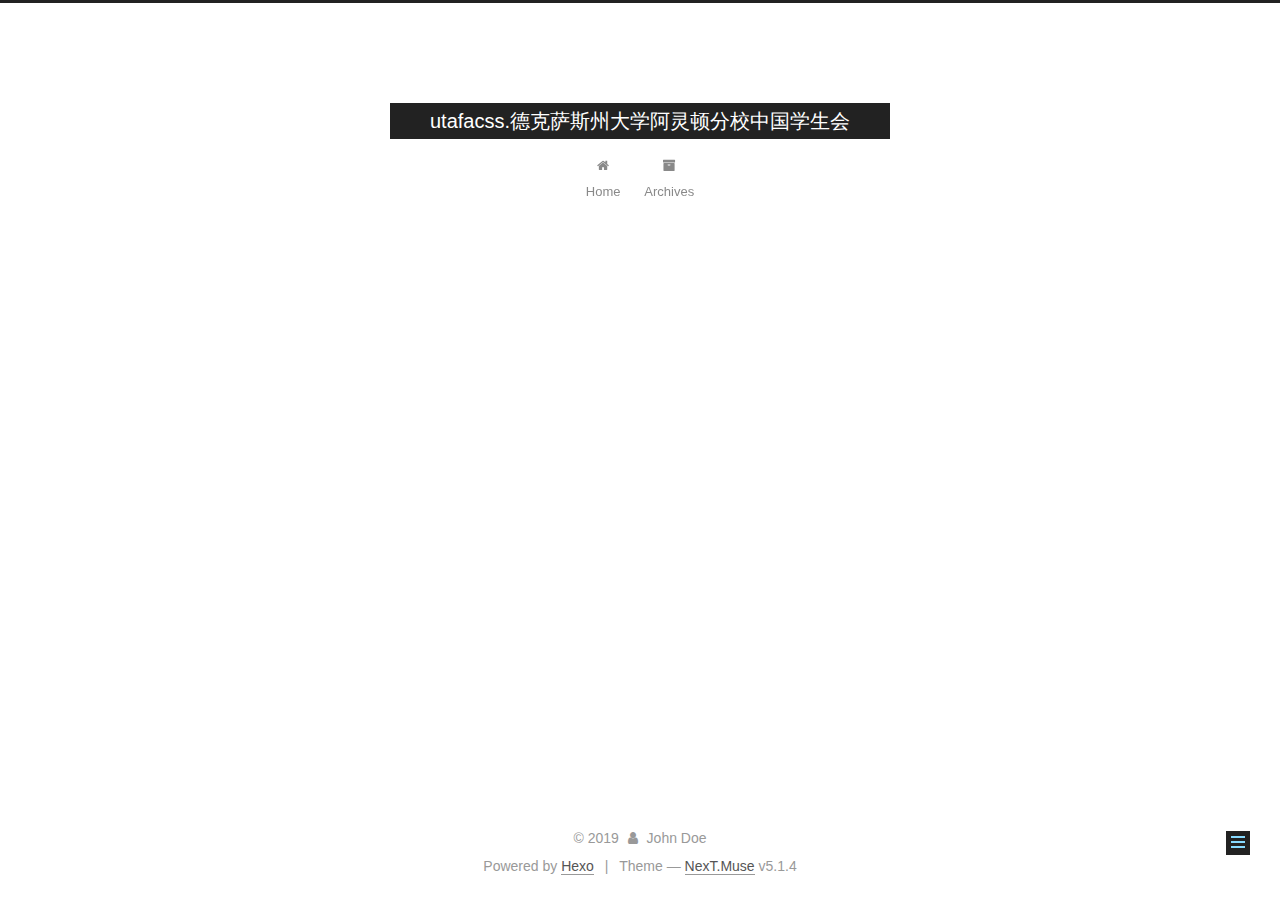
<file: 2019/01/26/newtest/index.html>
<!DOCTYPE html>



  


<html class="theme-next muse use-motion" lang="">
<head><meta name="generator" content="Hexo 3.8.0">
  <meta charset="UTF-8">
<meta http-equiv="X-UA-Compatible" content="IE=edge">
<meta name="viewport" content="width=device-width, initial-scale=1, maximum-scale=1">
<meta name="theme-color" content="#222">









<meta http-equiv="Cache-Control" content="no-transform">
<meta http-equiv="Cache-Control" content="no-siteapp">
















  
  
  <link href="/lib/fancybox/source/jquery.fancybox.css?v=2.1.5" rel="stylesheet" type="text/css">







<link href="/lib/font-awesome/css/font-awesome.min.css?v=4.6.2" rel="stylesheet" type="text/css">

<link href="/css/main.css?v=5.1.4" rel="stylesheet" type="text/css">


  <link rel="apple-touch-icon" sizes="180x180" href="/images/apple-touch-icon-next.png?v=5.1.4">


  <link rel="icon" type="image/png" sizes="32x32" href="/images/favicon-32x32-next.png?v=5.1.4">


  <link rel="icon" type="image/png" sizes="16x16" href="/images/favicon-16x16-next.png?v=5.1.4">


  <link rel="mask-icon" href="/images/logo.svg?v=5.1.4" color="#222">





  <meta name="keywords" content="Hexo, NexT">










<meta name="description" content="####new test test test test">
<meta property="og:type" content="article">
<meta property="og:title" content="utafacss.德克萨斯州大学阿灵顿分校中国学生会">
<meta property="og:url" content="http://yoursite.com/2019/01/26/newtest/index.html">
<meta property="og:site_name" content="utafacss.德克萨斯州大学阿灵顿分校中国学生会">
<meta property="og:description" content="####new test test test test">
<meta property="og:locale" content="default">
<meta property="og:updated_time" content="2019-01-26T20:04:46.880Z">
<meta name="twitter:card" content="summary">
<meta name="twitter:title" content="utafacss.德克萨斯州大学阿灵顿分校中国学生会">
<meta name="twitter:description" content="####new test test test test">



<script type="text/javascript" id="hexo.configurations">
  var NexT = window.NexT || {};
  var CONFIG = {
    root: '/',
    scheme: 'Muse',
    version: '5.1.4',
    sidebar: {"position":"left","display":"post","offset":12,"b2t":false,"scrollpercent":false,"onmobile":false},
    fancybox: true,
    tabs: true,
    motion: {"enable":true,"async":false,"transition":{"post_block":"fadeIn","post_header":"slideDownIn","post_body":"slideDownIn","coll_header":"slideLeftIn","sidebar":"slideUpIn"}},
    duoshuo: {
      userId: '0',
      author: 'Author'
    },
    algolia: {
      applicationID: '',
      apiKey: '',
      indexName: '',
      hits: {"per_page":10},
      labels: {"input_placeholder":"Search for Posts","hits_empty":"We didn't find any results for the search: ${query}","hits_stats":"${hits} results found in ${time} ms"}
    }
  };
</script>



  <link rel="canonical" href="http://yoursite.com/2019/01/26/newtest/">





  <title> | utafacss.德克萨斯州大学阿灵顿分校中国学生会</title>
  








</head>

<body itemscope="" itemtype="http://schema.org/WebPage" lang="default">

  
  
    
  

  <div class="container sidebar-position-left page-post-detail">
    <div class="headband"></div>

    <header id="header" class="header" itemscope="" itemtype="http://schema.org/WPHeader">
      <div class="header-inner"><div class="site-brand-wrapper">
  <div class="site-meta ">
    

    <div class="custom-logo-site-title">
      <a href="/" class="brand" rel="start">
        <span class="logo-line-before"><i></i></span>
        <span class="site-title">utafacss.德克萨斯州大学阿灵顿分校中国学生会</span>
        <span class="logo-line-after"><i></i></span>
      </a>
    </div>
      
        <p class="site-subtitle"></p>
      
  </div>

  <div class="site-nav-toggle">
    <button>
      <span class="btn-bar"></span>
      <span class="btn-bar"></span>
      <span class="btn-bar"></span>
    </button>
  </div>
</div>

<nav class="site-nav">
  

  
    <ul id="menu" class="menu">
      
        
        <li class="menu-item menu-item-home">
          <a href="/" rel="section">
            
              <i class="menu-item-icon fa fa-fw fa-home"></i> <br>
            
            Home
          </a>
        </li>
      
        
        <li class="menu-item menu-item-archives">
          <a href="/archives/" rel="section">
            
              <i class="menu-item-icon fa fa-fw fa-archive"></i> <br>
            
            Archives
          </a>
        </li>
      

      
    </ul>
  

  
</nav>



 </div>
    </header>

    <main id="main" class="main">
      <div class="main-inner">
        <div class="content-wrap">
          <div id="content" class="content">
            

  <div id="posts" class="posts-expand">
    

  

  
  
  

  <article class="post post-type-normal" itemscope="" itemtype="http://schema.org/Article">
  
  
  
  <div class="post-block">
    <link itemprop="mainEntityOfPage" href="http://yoursite.com/2019/01/26/newtest/">

    <span hidden itemprop="author" itemscope="" itemtype="http://schema.org/Person">
      <meta itemprop="name" content="John Doe">
      <meta itemprop="description" content="">
      <meta itemprop="image" content="/images/avatar.gif">
    </span>

    <span hidden itemprop="publisher" itemscope="" itemtype="http://schema.org/Organization">
      <meta itemprop="name" content="utafacss.德克萨斯州大学阿灵顿分校中国学生会">
    </span>

    
      <header class="post-header">

        
        
          <h1 class="post-title" itemprop="name headline"></h1>
        

        <div class="post-meta">
          <span class="post-time">
            
              <span class="post-meta-item-icon">
                <i class="fa fa-calendar-o"></i>
              </span>
              
                <span class="post-meta-item-text">Posted on</span>
              
              <time title="Post created" itemprop="dateCreated datePublished" datetime="2019-01-26T14:04:38-06:00">
                2019-01-26
              </time>
            

            

            
          </span>

          

          
            
          

          
          

          

          

          

        </div>
      </header>
    

    
    
    
    <div class="post-body" itemprop="articleBody">

      
      

      
        <p>####new test test test test</p>

      
    </div>
    
    
    

    

    

    

    <footer class="post-footer">
      

      
      
      

      
        <div class="post-nav">
          <div class="post-nav-next post-nav-item">
            
              <a href="/2019/01/26/Test/" rel="next" title="">
                <i class="fa fa-chevron-left"></i> 
              </a>
            
          </div>

          <span class="post-nav-divider"></span>

          <div class="post-nav-prev post-nav-item">
            
          </div>
        </div>
      

      
      
    </footer>
  </div>
  
  
  
  </article>



    <div class="post-spread">
      
    </div>
  </div>


          </div>
          


          

  



        </div>
        
          
  
  <div class="sidebar-toggle">
    <div class="sidebar-toggle-line-wrap">
      <span class="sidebar-toggle-line sidebar-toggle-line-first"></span>
      <span class="sidebar-toggle-line sidebar-toggle-line-middle"></span>
      <span class="sidebar-toggle-line sidebar-toggle-line-last"></span>
    </div>
  </div>

  <aside id="sidebar" class="sidebar">
    
    <div class="sidebar-inner">

      

      

      <section class="site-overview-wrap sidebar-panel sidebar-panel-active">
        <div class="site-overview">
          <div class="site-author motion-element" itemprop="author" itemscope="" itemtype="http://schema.org/Person">
            
              <p class="site-author-name" itemprop="name">John Doe</p>
              <p class="site-description motion-element" itemprop="description"></p>
          </div>

          <nav class="site-state motion-element">

            
              <div class="site-state-item site-state-posts">
              
                <a href="/archives/">
              
                  <span class="site-state-item-count">3</span>
                  <span class="site-state-item-name">posts</span>
                </a>
              </div>
            

            

            

          </nav>

          

          

          
          

          
          

          

        </div>
      </section>

      

      

    </div>
  </aside>


        
      </div>
    </main>

    <footer id="footer" class="footer">
      <div class="footer-inner">
        <div class="copyright">&copy; <span itemprop="copyrightYear">2019</span>
  <span class="with-love">
    <i class="fa fa-user"></i>
  </span>
  <span class="author" itemprop="copyrightHolder">John Doe</span>

  
</div>


  <div class="powered-by">Powered by <a class="theme-link" target="_blank" href="https://hexo.io">Hexo</a></div>



  <span class="post-meta-divider">|</span>



  <div class="theme-info">Theme &mdash; <a class="theme-link" target="_blank" href="https://github.com/iissnan/hexo-theme-next">NexT.Muse</a> v5.1.4</div>




        







        
      </div>
    </footer>

    
      <div class="back-to-top">
        <i class="fa fa-arrow-up"></i>
        
      </div>
    

    

  </div>

  

<script type="text/javascript">
  if (Object.prototype.toString.call(window.Promise) !== '[object Function]') {
    window.Promise = null;
  }
</script>









  












  
  
    <script type="text/javascript" src="/lib/jquery/index.js?v=2.1.3"></script>
  

  
  
    <script type="text/javascript" src="/lib/fastclick/lib/fastclick.min.js?v=1.0.6"></script>
  

  
  
    <script type="text/javascript" src="/lib/jquery_lazyload/jquery.lazyload.js?v=1.9.7"></script>
  

  
  
    <script type="text/javascript" src="/lib/velocity/velocity.min.js?v=1.2.1"></script>
  

  
  
    <script type="text/javascript" src="/lib/velocity/velocity.ui.min.js?v=1.2.1"></script>
  

  
  
    <script type="text/javascript" src="/lib/fancybox/source/jquery.fancybox.pack.js?v=2.1.5"></script>
  


  


  <script type="text/javascript" src="/js/src/utils.js?v=5.1.4"></script>

  <script type="text/javascript" src="/js/src/motion.js?v=5.1.4"></script>



  
  

  
  <script type="text/javascript" src="/js/src/scrollspy.js?v=5.1.4"></script>
<script type="text/javascript" src="/js/src/post-details.js?v=5.1.4"></script>



  


  <script type="text/javascript" src="/js/src/bootstrap.js?v=5.1.4"></script>



  


  




	





  





  












  





  

  

  

  
  

  

  

  

</body>
</html>
</file>
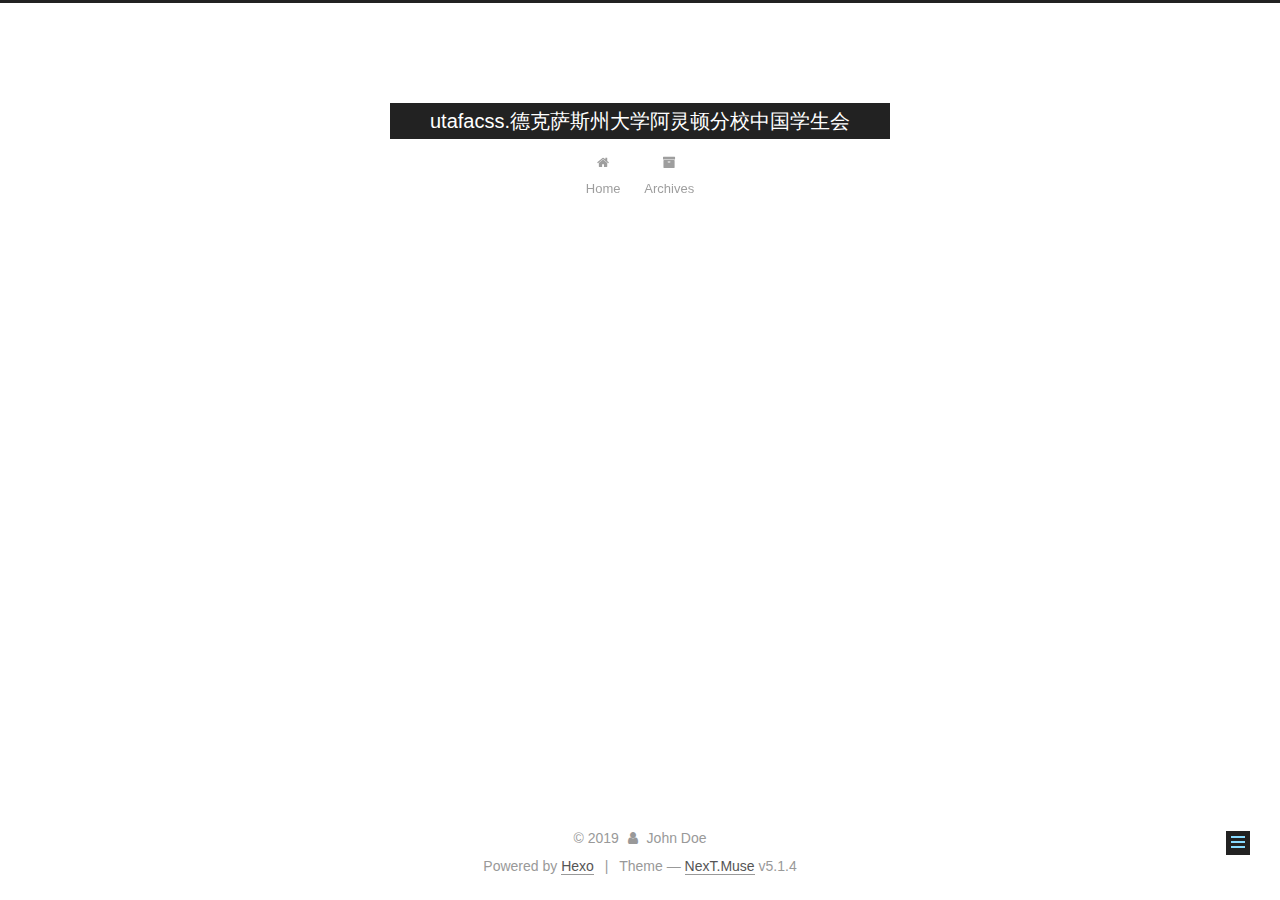
<file: 2019/01/26/Test/index.html>
<!DOCTYPE html>



  


<html class="theme-next muse use-motion" lang="">
<head><meta name="generator" content="Hexo 3.8.0">
  <meta charset="UTF-8">
<meta http-equiv="X-UA-Compatible" content="IE=edge">
<meta name="viewport" content="width=device-width, initial-scale=1, maximum-scale=1">
<meta name="theme-color" content="#222">









<meta http-equiv="Cache-Control" content="no-transform">
<meta http-equiv="Cache-Control" content="no-siteapp">
















  
  
  <link href="/lib/fancybox/source/jquery.fancybox.css?v=2.1.5" rel="stylesheet" type="text/css">







<link href="/lib/font-awesome/css/font-awesome.min.css?v=4.6.2" rel="stylesheet" type="text/css">

<link href="/css/main.css?v=5.1.4" rel="stylesheet" type="text/css">


  <link rel="apple-touch-icon" sizes="180x180" href="/images/apple-touch-icon-next.png?v=5.1.4">


  <link rel="icon" type="image/png" sizes="32x32" href="/images/favicon-32x32-next.png?v=5.1.4">


  <link rel="icon" type="image/png" sizes="16x16" href="/images/favicon-16x16-next.png?v=5.1.4">


  <link rel="mask-icon" href="/images/logo.svg?v=5.1.4" color="#222">





  <meta name="keywords" content="Hexo, NexT">










<meta name="description" content="###This is test">
<meta property="og:type" content="article">
<meta property="og:title" content="utafacss.德克萨斯州大学阿灵顿分校中国学生会">
<meta property="og:url" content="http://yoursite.com/2019/01/26/Test/index.html">
<meta property="og:site_name" content="utafacss.德克萨斯州大学阿灵顿分校中国学生会">
<meta property="og:description" content="###This is test">
<meta property="og:locale" content="default">
<meta property="og:updated_time" content="2019-01-26T19:59:20.950Z">
<meta name="twitter:card" content="summary">
<meta name="twitter:title" content="utafacss.德克萨斯州大学阿灵顿分校中国学生会">
<meta name="twitter:description" content="###This is test">



<script type="text/javascript" id="hexo.configurations">
  var NexT = window.NexT || {};
  var CONFIG = {
    root: '/',
    scheme: 'Muse',
    version: '5.1.4',
    sidebar: {"position":"left","display":"post","offset":12,"b2t":false,"scrollpercent":false,"onmobile":false},
    fancybox: true,
    tabs: true,
    motion: {"enable":true,"async":false,"transition":{"post_block":"fadeIn","post_header":"slideDownIn","post_body":"slideDownIn","coll_header":"slideLeftIn","sidebar":"slideUpIn"}},
    duoshuo: {
      userId: '0',
      author: 'Author'
    },
    algolia: {
      applicationID: '',
      apiKey: '',
      indexName: '',
      hits: {"per_page":10},
      labels: {"input_placeholder":"Search for Posts","hits_empty":"We didn't find any results for the search: ${query}","hits_stats":"${hits} results found in ${time} ms"}
    }
  };
</script>



  <link rel="canonical" href="http://yoursite.com/2019/01/26/Test/">





  <title> | utafacss.德克萨斯州大学阿灵顿分校中国学生会</title>
  








</head>

<body itemscope="" itemtype="http://schema.org/WebPage" lang="default">

  
  
    
  

  <div class="container sidebar-position-left page-post-detail">
    <div class="headband"></div>

    <header id="header" class="header" itemscope="" itemtype="http://schema.org/WPHeader">
      <div class="header-inner"><div class="site-brand-wrapper">
  <div class="site-meta ">
    

    <div class="custom-logo-site-title">
      <a href="/" class="brand" rel="start">
        <span class="logo-line-before"><i></i></span>
        <span class="site-title">utafacss.德克萨斯州大学阿灵顿分校中国学生会</span>
        <span class="logo-line-after"><i></i></span>
      </a>
    </div>
      
        <p class="site-subtitle"></p>
      
  </div>

  <div class="site-nav-toggle">
    <button>
      <span class="btn-bar"></span>
      <span class="btn-bar"></span>
      <span class="btn-bar"></span>
    </button>
  </div>
</div>

<nav class="site-nav">
  

  
    <ul id="menu" class="menu">
      
        
        <li class="menu-item menu-item-home">
          <a href="/" rel="section">
            
              <i class="menu-item-icon fa fa-fw fa-home"></i> <br>
            
            Home
          </a>
        </li>
      
        
        <li class="menu-item menu-item-archives">
          <a href="/archives/" rel="section">
            
              <i class="menu-item-icon fa fa-fw fa-archive"></i> <br>
            
            Archives
          </a>
        </li>
      

      
    </ul>
  

  
</nav>



 </div>
    </header>

    <main id="main" class="main">
      <div class="main-inner">
        <div class="content-wrap">
          <div id="content" class="content">
            

  <div id="posts" class="posts-expand">
    

  

  
  
  

  <article class="post post-type-normal" itemscope="" itemtype="http://schema.org/Article">
  
  
  
  <div class="post-block">
    <link itemprop="mainEntityOfPage" href="http://yoursite.com/2019/01/26/Test/">

    <span hidden itemprop="author" itemscope="" itemtype="http://schema.org/Person">
      <meta itemprop="name" content="John Doe">
      <meta itemprop="description" content="">
      <meta itemprop="image" content="/images/avatar.gif">
    </span>

    <span hidden itemprop="publisher" itemscope="" itemtype="http://schema.org/Organization">
      <meta itemprop="name" content="utafacss.德克萨斯州大学阿灵顿分校中国学生会">
    </span>

    
      <header class="post-header">

        
        
          <h1 class="post-title" itemprop="name headline"></h1>
        

        <div class="post-meta">
          <span class="post-time">
            
              <span class="post-meta-item-icon">
                <i class="fa fa-calendar-o"></i>
              </span>
              
                <span class="post-meta-item-text">Posted on</span>
              
              <time title="Post created" itemprop="dateCreated datePublished" datetime="2019-01-26T13:58:31-06:00">
                2019-01-26
              </time>
            

            

            
          </span>

          

          
            
          

          
          

          

          

          

        </div>
      </header>
    

    
    
    
    <div class="post-body" itemprop="articleBody">

      
      

      
        <p>###This is test</p>

      
    </div>
    
    
    

    

    

    

    <footer class="post-footer">
      

      
      
      

      
        <div class="post-nav">
          <div class="post-nav-next post-nav-item">
            
              <a href="/2019/01/26/hello-world/" rel="next" title="Hello World">
                <i class="fa fa-chevron-left"></i> Hello World
              </a>
            
          </div>

          <span class="post-nav-divider"></span>

          <div class="post-nav-prev post-nav-item">
            
              <a href="/2019/01/26/newtest/" rel="prev" title="">
                 <i class="fa fa-chevron-right"></i>
              </a>
            
          </div>
        </div>
      

      
      
    </footer>
  </div>
  
  
  
  </article>



    <div class="post-spread">
      
    </div>
  </div>


          </div>
          


          

  



        </div>
        
          
  
  <div class="sidebar-toggle">
    <div class="sidebar-toggle-line-wrap">
      <span class="sidebar-toggle-line sidebar-toggle-line-first"></span>
      <span class="sidebar-toggle-line sidebar-toggle-line-middle"></span>
      <span class="sidebar-toggle-line sidebar-toggle-line-last"></span>
    </div>
  </div>

  <aside id="sidebar" class="sidebar">
    
    <div class="sidebar-inner">

      

      

      <section class="site-overview-wrap sidebar-panel sidebar-panel-active">
        <div class="site-overview">
          <div class="site-author motion-element" itemprop="author" itemscope="" itemtype="http://schema.org/Person">
            
              <p class="site-author-name" itemprop="name">John Doe</p>
              <p class="site-description motion-element" itemprop="description"></p>
          </div>

          <nav class="site-state motion-element">

            
              <div class="site-state-item site-state-posts">
              
                <a href="/archives/">
              
                  <span class="site-state-item-count">3</span>
                  <span class="site-state-item-name">posts</span>
                </a>
              </div>
            

            

            

          </nav>

          

          

          
          

          
          

          

        </div>
      </section>

      

      

    </div>
  </aside>


        
      </div>
    </main>

    <footer id="footer" class="footer">
      <div class="footer-inner">
        <div class="copyright">&copy; <span itemprop="copyrightYear">2019</span>
  <span class="with-love">
    <i class="fa fa-user"></i>
  </span>
  <span class="author" itemprop="copyrightHolder">John Doe</span>

  
</div>


  <div class="powered-by">Powered by <a class="theme-link" target="_blank" href="https://hexo.io">Hexo</a></div>



  <span class="post-meta-divider">|</span>



  <div class="theme-info">Theme &mdash; <a class="theme-link" target="_blank" href="https://github.com/iissnan/hexo-theme-next">NexT.Muse</a> v5.1.4</div>




        







        
      </div>
    </footer>

    
      <div class="back-to-top">
        <i class="fa fa-arrow-up"></i>
        
      </div>
    

    

  </div>

  

<script type="text/javascript">
  if (Object.prototype.toString.call(window.Promise) !== '[object Function]') {
    window.Promise = null;
  }
</script>









  












  
  
    <script type="text/javascript" src="/lib/jquery/index.js?v=2.1.3"></script>
  

  
  
    <script type="text/javascript" src="/lib/fastclick/lib/fastclick.min.js?v=1.0.6"></script>
  

  
  
    <script type="text/javascript" src="/lib/jquery_lazyload/jquery.lazyload.js?v=1.9.7"></script>
  

  
  
    <script type="text/javascript" src="/lib/velocity/velocity.min.js?v=1.2.1"></script>
  

  
  
    <script type="text/javascript" src="/lib/velocity/velocity.ui.min.js?v=1.2.1"></script>
  

  
  
    <script type="text/javascript" src="/lib/fancybox/source/jquery.fancybox.pack.js?v=2.1.5"></script>
  


  


  <script type="text/javascript" src="/js/src/utils.js?v=5.1.4"></script>

  <script type="text/javascript" src="/js/src/motion.js?v=5.1.4"></script>



  
  

  
  <script type="text/javascript" src="/js/src/scrollspy.js?v=5.1.4"></script>
<script type="text/javascript" src="/js/src/post-details.js?v=5.1.4"></script>



  


  <script type="text/javascript" src="/js/src/bootstrap.js?v=5.1.4"></script>



  


  




	





  





  












  





  

  

  

  
  

  

  

  

</body>
</html>
</file>
<file: css/main.css>
/* normalize.css v3.0.2 | MIT License | git.io/normalize */
html {
  font-family: sans-serif; /* 1 */
  -ms-text-size-adjust: 100%; /* 2 */
  -webkit-text-size-adjust: 100%; /* 2 */
}
body {
  margin: 0;
}
article,
aside,
details,
figcaption,
figure,
footer,
header,
hgroup,
main,
menu,
nav,
section,
summary {
  display: block;
}
audio,
canvas,
progress,
video {
  display: inline-block; /* 1 */
  vertical-align: baseline; /* 2 */
}
audio:not([controls]) {
  display: none;
  height: 0;
}
[hidden],
template {
  display: none;
}
a {
  background-color: transparent;
}
a:active,
a:hover {
  outline: 0;
}
abbr[title] {
  border-bottom: 1px dotted;
}
b,
strong {
  font-weight: bold;
}
dfn {
  font-style: italic;
}
h1 {
  font-size: 2em;
  margin: 0.67em 0;
}
mark {
  background: #ff0;
  color: #000;
}
small {
  font-size: 80%;
}
sub,
sup {
  font-size: 75%;
  line-height: 0;
  position: relative;
  vertical-align: baseline;
}
sup {
  top: -0.5em;
}
sub {
  bottom: -0.25em;
}
img {
  border: 0;
}
svg:not(:root) {
  overflow: hidden;
}
figure {
  margin: 1em 40px;
}
hr {
  -moz-box-sizing: content-box;
  box-sizing: content-box;
  height: 0;
}
pre {
  overflow: auto;
}
code,
kbd,
pre,
samp {
  font-family: monospace, monospace;
  font-size: 1em;
}
button,
input,
optgroup,
select,
textarea {
  color: inherit; /* 1 */
  font: inherit; /* 2 */
  margin: 0; /* 3 */
}
button {
  overflow: visible;
}
button,
select {
  text-transform: none;
}
button,
html input[type="button"],
input[type="reset"],
input[type="submit"] {
  -webkit-appearance: button; /* 2 */
  cursor: pointer; /* 3 */
}
button[disabled],
html input[disabled] {
  cursor: default;
}
button::-moz-focus-inner,
input::-moz-focus-inner {
  border: 0;
  padding: 0;
}
input {
  line-height: normal;
}
input[type="checkbox"],
input[type="radio"] {
  box-sizing: border-box; /* 1 */
  padding: 0; /* 2 */
}
input[type="number"]::-webkit-inner-spin-button,
input[type="number"]::-webkit-outer-spin-button {
  height: auto;
}
input[type="search"] {
  -webkit-appearance: textfield; /* 1 */
  -moz-box-sizing: content-box;
  -webkit-box-sizing: content-box; /* 2 */
  box-sizing: content-box;
}
input[type="search"]::-webkit-search-cancel-button,
input[type="search"]::-webkit-search-decoration {
  -webkit-appearance: none;
}
fieldset {
  border: 1px solid #c0c0c0;
  margin: 0 2px;
  padding: 0.35em 0.625em 0.75em;
}
legend {
  border: 0; /* 1 */
  padding: 0; /* 2 */
}
textarea {
  overflow: auto;
}
optgroup {
  font-weight: bold;
}
table {
  border-collapse: collapse;
  border-spacing: 0;
}
td,
th {
  padding: 0;
}
::selection {
  background: #262a30;
  color: #fff;
}
body {
  position: relative;
  font-family: 'Lato', "PingFang SC", "Microsoft YaHei", sans-serif;
  font-size: 14px;
  line-height: 2;
  color: #555;
  background: #fff;
}
@media (max-width: 767px) {
  body {
    padding-right: 0 !important;
  }
}
@media (min-width: 768px) and (max-width: 991px) {
  body {
    padding-right: 0 !important;
  }
}
@media (min-width: 1600px) {
  body {
    font-size: 16px;
  }
}
h1,
h2,
h3,
h4,
h5,
h6 {
  margin: 0;
  padding: 0;
  font-weight: bold;
  line-height: 1.5;
  font-family: 'Lato', "PingFang SC", "Microsoft YaHei", sans-serif;
}
h2,
h3,
h4,
h5,
h6 {
  margin: 20px 0 15px;
}
h1 {
  font-size: 22px;
}
@media (max-width: 767px) {
  h1 {
    font-size: 18px;
  }
}
h2 {
  font-size: 20px;
}
@media (max-width: 767px) {
  h2 {
    font-size: 16px;
  }
}
h3 {
  font-size: 18px;
}
@media (max-width: 767px) {
  h3 {
    font-size: 14px;
  }
}
h4 {
  font-size: 16px;
}
@media (max-width: 767px) {
  h4 {
    font-size: 12px;
  }
}
h5 {
  font-size: 14px;
}
@media (max-width: 767px) {
  h5 {
    font-size: 10px;
  }
}
h6 {
  font-size: 12px;
}
@media (max-width: 767px) {
  h6 {
    font-size: 8px;
  }
}
p {
  margin: 0 0 20px 0;
}
a {
  color: #555;
  text-decoration: none;
  outline: none;
  border-bottom: 1px solid #999;
  word-wrap: break-word;
}
a:hover {
  color: #222;
  border-bottom-color: #222;
}
blockquote {
  margin: 0;
  padding: 0;
}
img {
  display: block;
  margin: auto;
  max-width: 100%;
  height: auto;
}
hr {
  margin: 40px 0;
  height: 3px;
  border: none;
  background-color: #ddd;
  background-image: repeating-linear-gradient(-45deg, #fff, #fff 4px, transparent 4px, transparent 8px);
}
blockquote {
  padding: 0 15px;
  color: #666;
  border-left: 4px solid #ddd;
}
blockquote cite::before {
  content: "-";
  padding: 0 5px;
}
dt {
  font-weight: 700;
}
dd {
  margin: 0;
  padding: 0;
}
kbd {
  border: 1px solid #ccc;
  border-radius: 0.2em;
  box-shadow: 0.1em 0.1em 0.2em rgba(0,0,0,0.1);
  background-color: #f9f9f9;
  font-family: inherit;
  background-image: -webkit-linear-gradient(top, #eee, #fff, #eee);
  padding: 0.1em 0.3em;
  white-space: nowrap;
}
.text-left {
  text-align: left;
}
.text-center {
  text-align: center;
}
.text-right {
  text-align: right;
}
.text-justify {
  text-align: justify;
}
.text-nowrap {
  white-space: nowrap;
}
.text-lowercase {
  text-transform: lowercase;
}
.text-uppercase {
  text-transform: uppercase;
}
.text-capitalize {
  text-transform: capitalize;
}
.center-block {
  display: block;
  margin-left: auto;
  margin-right: auto;
}
.clearfix:before,
.clearfix:after {
  content: " ";
  display: table;
}
.clearfix:after {
  clear: both;
}
.pullquote {
  width: 45%;
}
.pullquote.left {
  float: left;
  margin-left: 5px;
  margin-right: 10px;
}
.pullquote.right {
  float: right;
  margin-left: 10px;
  margin-right: 5px;
}
.affix.affix.affix {
  position: fixed;
}
.translation {
  margin-top: -20px;
  font-size: 14px;
  color: #999;
}
.scrollbar-measure {
  width: 100px;
  height: 100px;
  overflow: scroll;
  position: absolute;
  top: -9999px;
}
.use-motion .motion-element {
  opacity: 0;
}
table {
  margin: 20px 0;
  width: 100%;
  border-collapse: collapse;
  border-spacing: 0;
  border: 1px solid #ddd;
  font-size: 14px;
  table-layout: fixed;
  word-wrap: break-all;
}
table>tbody>tr:nth-of-type(odd) {
  background-color: #f9f9f9;
}
table>tbody>tr:hover {
  background-color: #f5f5f5;
}
caption,
th,
td {
  padding: 8px;
  text-align: left;
  vertical-align: middle;
  font-weight: normal;
}
th,
td {
  border-bottom: 3px solid #ddd;
  border-right: 1px solid #eee;
}
th {
  padding-bottom: 10px;
  font-weight: 700;
}
td {
  border-bottom-width: 1px;
}
html,
body {
  height: 100%;
}
.container {
  position: relative;
  min-height: 100%;
}
.header-inner {
  margin: 0 auto;
  padding: 100px 0 70px;
  width: 700px;
}
@media (min-width: 1600px) {
  .container .header-inner {
    width: 900px;
  }
}
.main {
  padding-bottom: 150px;
}
.main-inner {
  margin: 0 auto;
  width: 700px;
}
@media (min-width: 1600px) {
  .container .main-inner {
    width: 900px;
  }
}
.footer {
  position: absolute;
  left: 0;
  bottom: 0;
  width: 100%;
  min-height: 50px;
}
.footer-inner {
  box-sizing: border-box;
  margin: 20px auto;
  width: 700px;
}
@media (min-width: 1600px) {
  .container .footer-inner {
    width: 900px;
  }
}
pre,
.highlight {
  overflow: auto;
  margin: 20px 0;
  padding: 0;
  font-size: 13px;
  color: #4d4d4c;
  background: #f7f7f7;
  line-height: 1.6;
}
pre,
code {
  font-family: consolas, Menlo, "PingFang SC", "Microsoft YaHei", monospace;
}
code {
  padding: 2px 4px;
  word-wrap: break-word;
  color: #555;
  background: #eee;
  border-radius: 3px;
  font-size: 13px;
}
pre {
  padding: 10px;
}
pre code {
  padding: 0;
  color: #4d4d4c;
  background: none;
  text-shadow: none;
}
.highlight {
  border-radius: 1px;
}
.highlight pre {
  border: none;
  margin: 0;
  padding: 10px 0;
}
.highlight table {
  margin: 0;
  width: auto;
  border: none;
}
.highlight td {
  border: none;
  padding: 0;
}
.highlight figcaption {
  font-size: 1em;
  color: #4d4d4c;
  line-height: 1em;
  margin-bottom: 1em;
}
.highlight figcaption:before,
.highlight figcaption:after {
  content: " ";
  display: table;
}
.highlight figcaption:after {
  clear: both;
}
.highlight figcaption a {
  float: right;
  color: #4d4d4c;
}
.highlight figcaption a:hover {
  border-bottom-color: #4d4d4c;
}
.highlight .gutter pre {
  padding-left: 10px;
  padding-right: 10px;
  color: #869194;
  text-align: right;
  background-color: #eff2f3;
}
.highlight .code pre {
  width: 100%;
  padding-left: 10px;
  padding-right: 10px;
  background-color: #f7f7f7;
}
.highlight .line {
  height: 20px;
}
.gutter {
  -webkit-user-select: none;
  -moz-user-select: none;
  -ms-user-select: none;
  user-select: none;
}
.gist table {
  width: auto;
}
.gist table td {
  border: none;
}
pre .deletion {
  background: #fdd;
}
pre .addition {
  background: #dfd;
}
pre .meta {
  color: #8959a8;
}
pre .comment {
  color: #8e908c;
}
pre .variable,
pre .attribute,
pre .tag,
pre .regexp,
pre .ruby .constant,
pre .xml .tag .title,
pre .xml .pi,
pre .xml .doctype,
pre .html .doctype,
pre .css .id,
pre .css .class,
pre .css .pseudo {
  color: #c82829;
}
pre .number,
pre .preprocessor,
pre .built_in,
pre .literal,
pre .params,
pre .constant,
pre .command {
  color: #f5871f;
}
pre .ruby .class .title,
pre .css .rules .attribute,
pre .string,
pre .value,
pre .inheritance,
pre .header,
pre .ruby .symbol,
pre .xml .cdata,
pre .special,
pre .number,
pre .formula {
  color: #718c00;
}
pre .title,
pre .css .hexcolor {
  color: #3e999f;
}
pre .function,
pre .python .decorator,
pre .python .title,
pre .ruby .function .title,
pre .ruby .title .keyword,
pre .perl .sub,
pre .javascript .title,
pre .coffeescript .title {
  color: #4271ae;
}
pre .keyword,
pre .javascript .function {
  color: #8959a8;
}
.full-image.full-image.full-image.full-image {
  border: none;
  max-width: 100%;
  width: auto;
  margin: 20px auto 25px;
}
@media (min-width: 992px) {
  .full-image.full-image.full-image.full-image {
    max-width: none;
    width: 110%;
    margin: 25px -5%;
  }
}
.blockquote-center,
.page-home .post-type-quote blockquote,
.page-post-detail .post-type-quote blockquote {
  position: relative;
  margin: 40px 0;
  padding: 0;
  border-left: none;
  text-align: center;
}
.blockquote-center::before,
.page-home .post-type-quote blockquote::before,
.page-post-detail .post-type-quote blockquote::before,
.blockquote-center::after,
.page-home .post-type-quote blockquote::after,
.page-post-detail .post-type-quote blockquote::after {
  position: absolute;
  content: ' ';
  display: block;
  width: 100%;
  height: 24px;
  opacity: 0.2;
  background-repeat: no-repeat;
  background-position: 0 -6px;
  background-size: 22px 22px;
}
.blockquote-center::before,
.page-home .post-type-quote blockquote::before,
.page-post-detail .post-type-quote blockquote::before {
  top: -20px;
  background-image: url("../images/quote-l.svg");
  border-top: 1px solid #ccc;
}
.blockquote-center::after,
.page-home .post-type-quote blockquote::after,
.page-post-detail .post-type-quote blockquote::after {
  bottom: -20px;
  background-image: url("../images/quote-r.svg");
  border-bottom: 1px solid #ccc;
  background-position: 100% 8px;
}
.blockquote-center p,
.page-home .post-type-quote blockquote p,
.page-post-detail .post-type-quote blockquote p,
.blockquote-center div,
.page-home .post-type-quote blockquote div,
.page-post-detail .post-type-quote blockquote div {
  text-align: center;
}
.post .post-body .group-picture img {
  box-sizing: border-box;
  padding: 0 3px;
  border: none;
}
.post .group-picture-row {
  overflow: hidden;
  margin-top: 6px;
}
.post .group-picture-row:first-child {
  margin-top: 0;
}
.post .group-picture-column {
  float: left;
}
.page-post-detail .post-body .group-picture-column {
  float: none;
  margin-top: 10px;
  width: auto !important;
}
.page-post-detail .post-body .group-picture-column img {
  margin: 0 auto;
}
.page-archive .group-picture-container {
  overflow: hidden;
}
.page-archive .group-picture-row {
  float: left;
}
.page-archive .group-picture-row:first-child {
  margin-top: 6px;
}
.page-archive .group-picture-column {
  max-width: 150px;
  max-height: 150px;
}
.post-body .note {
  position: relative;
  padding: 15px;
  margin-bottom: 20px;
  border: 1px solid #eee;
  border-left-width: 5px;
  border-radius: 3px;
}
.post-body .note h2,
.post-body .note h3,
.post-body .note h4,
.post-body .note h5,
.post-body .note h6 {
  margin-top: 0;
  margin-bottom: 0;
  border-bottom: initial;
  padding-top: 0 !important;
}
.post-body .note p:first-child,
.post-body .note ul:first-child,
.post-body .note ol:first-child,
.post-body .note table:first-child,
.post-body .note pre:first-child,
.post-body .note blockquote:first-child {
  margin-top: 0;
}
.post-body .note p:last-child,
.post-body .note ul:last-child,
.post-body .note ol:last-child,
.post-body .note table:last-child,
.post-body .note pre:last-child,
.post-body .note blockquote:last-child {
  margin-bottom: 0;
}
.post-body .note.default {
  border-left-color: #777;
}
.post-body .note.default h2,
.post-body .note.default h3,
.post-body .note.default h4,
.post-body .note.default h5,
.post-body .note.default h6 {
  color: #777;
}
.post-body .note.primary {
  border-left-color: #6f42c1;
}
.post-body .note.primary h2,
.post-body .note.primary h3,
.post-body .note.primary h4,
.post-body .note.primary h5,
.post-body .note.primary h6 {
  color: #6f42c1;
}
.post-body .note.info {
  border-left-color: #428bca;
}
.post-body .note.info h2,
.post-body .note.info h3,
.post-body .note.info h4,
.post-body .note.info h5,
.post-body .note.info h6 {
  color: #428bca;
}
.post-body .note.success {
  border-left-color: #5cb85c;
}
.post-body .note.success h2,
.post-body .note.success h3,
.post-body .note.success h4,
.post-body .note.success h5,
.post-body .note.success h6 {
  color: #5cb85c;
}
.post-body .note.warning {
  border-left-color: #f0ad4e;
}
.post-body .note.warning h2,
.post-body .note.warning h3,
.post-body .note.warning h4,
.post-body .note.warning h5,
.post-body .note.warning h6 {
  color: #f0ad4e;
}
.post-body .note.danger {
  border-left-color: #d9534f;
}
.post-body .note.danger h2,
.post-body .note.danger h3,
.post-body .note.danger h4,
.post-body .note.danger h5,
.post-body .note.danger h6 {
  color: #d9534f;
}
.post-body .label {
  display: inline;
  padding: 0 2px;
  white-space: nowrap;
}
.post-body .label.default {
  background-color: #f0f0f0;
}
.post-body .label.primary {
  background-color: #efe6f7;
}
.post-body .label.info {
  background-color: #e5f2f8;
}
.post-body .label.success {
  background-color: #e7f4e9;
}
.post-body .label.warning {
  background-color: #fcf6e1;
}
.post-body .label.danger {
  background-color: #fae8eb;
}
.post-body .tabs {
  position: relative;
  display: block;
  margin-bottom: 20px;
  padding-top: 10px;
}
.post-body .tabs ul.nav-tabs {
  margin: 0;
  padding: 0;
  display: flex;
  margin-bottom: -1px;
}
@media (max-width: 413px) {
  .post-body .tabs ul.nav-tabs {
    display: block;
    margin-bottom: 5px;
  }
}
.post-body .tabs ul.nav-tabs li.tab {
  list-style-type: none !important;
  margin: 0 0.25em 0 0;
  border-top: 3px solid transparent;
  border-left: 1px solid transparent;
  border-right: 1px solid transparent;
}
@media (max-width: 413px) {
  .post-body .tabs ul.nav-tabs li.tab {
    margin: initial;
    border-top: 1px solid transparent;
    border-left: 3px solid transparent;
    border-right: 1px solid transparent;
    border-bottom: 1px solid transparent;
  }
}
.post-body .tabs ul.nav-tabs li.tab a {
  outline: 0;
  border-bottom: initial;
  display: block;
  line-height: 1.8em;
  padding: 0.25em 0.75em;
  transition-duration: 0.2s;
  transition-timing-function: ease-out;
  transition-delay: 0s;
}
.post-body .tabs ul.nav-tabs li.tab a i {
  width: 1.285714285714286em;
}
.post-body .tabs ul.nav-tabs li.tab.active {
  border-top: 3px solid #fc6423;
  border-left: 1px solid #ddd;
  border-right: 1px solid #ddd;
  background-color: #fff;
}
@media (max-width: 413px) {
  .post-body .tabs ul.nav-tabs li.tab.active {
    border-top: 1px solid #ddd;
    border-left: 3px solid #fc6423;
    border-right: 1px solid #ddd;
    border-bottom: 1px solid #ddd;
  }
}
.post-body .tabs ul.nav-tabs li.tab.active a {
  cursor: default;
  color: #555;
}
.post-body .tabs .tab-content {
  background-color: #fff;
}
.post-body .tabs .tab-content .tab-pane {
  border: 1px solid #ddd;
  padding: 20px 20px 0 20px;
}
.post-body .tabs .tab-content .tab-pane:not(.active) {
  display: none !important;
}
.post-body .tabs .tab-content .tab-pane.active {
  display: block !important;
}
.btn {
  display: inline-block;
  padding: 0 20px;
  font-size: 14px;
  color: #fff;
  background: #222;
  border: 2px solid #222;
  text-decoration: none;
  border-radius: 0;
  transition-property: background-color;
  transition-duration: 0.2s;
  transition-timing-function: ease-in-out;
  transition-delay: 0s;
  line-height: 2;
}
.btn:hover {
  border-color: #222;
  color: #222;
  background: #fff;
}
.btn +.btn {
  margin: 0 0 8px 8px;
}
.btn .fa-fw {
  width: 1.285714285714286em;
  text-align: left;
}
.btn-bar {
  display: block;
  width: 22px;
  height: 2px;
  background: #555;
  border-radius: 1px;
}
.btn-bar+.btn-bar {
  margin-top: 4px;
}
.pagination {
  margin: 120px 0 40px;
  text-align: center;
  border-top: 1px solid #eee;
}
.page-number-basic,
.pagination .prev,
.pagination .next,
.pagination .page-number,
.pagination .space {
  display: inline-block;
  position: relative;
  top: -1px;
  margin: 0 10px;
  padding: 0 11px;
}
@media (max-width: 767px) {
  .page-number-basic,
  .pagination .prev,
  .pagination .next,
  .pagination .page-number,
  .pagination .space {
    margin: 0 5px;
  }
}
.pagination .prev,
.pagination .next,
.pagination .page-number {
  border-bottom: 0;
  border-top: 1px solid #eee;
  transition-property: border-color;
  transition-duration: 0.2s;
  transition-timing-function: ease-in-out;
  transition-delay: 0s;
}
.pagination .prev:hover,
.pagination .next:hover,
.pagination .page-number:hover {
  border-top-color: #222;
}
.pagination .space {
  padding: 0;
  margin: 0;
}
.pagination .prev {
  margin-left: 0;
}
.pagination .next {
  margin-right: 0;
}
.pagination .page-number.current {
  color: #fff;
  background: #ccc;
  border-top-color: #ccc;
}
@media (max-width: 767px) {
  .pagination {
    border-top: none;
  }
  .pagination .prev,
  .pagination .next,
  .pagination .page-number {
    margin-bottom: 10px;
    border-top: 0;
    border-bottom: 1px solid #eee;
    padding: 0 10px;
  }
  .pagination .prev:hover,
  .pagination .next:hover,
  .pagination .page-number:hover {
    border-bottom-color: #222;
  }
}
.comments {
  margin: 60px 20px 0;
}
.tag-cloud {
  text-align: center;
}
.tag-cloud a {
  display: inline-block;
  margin: 10px;
}
.back-to-top {
  box-sizing: border-box;
  position: fixed;
  bottom: -100px;
  right: 30px;
  z-index: 1050;
  padding: 0 6px;
  width: 24px;
  background: #222;
  font-size: 12px;
  opacity: 1;
  color: #fff;
  cursor: pointer;
  text-align: center;
  -webkit-transform: translateZ(0);
  transition-property: bottom;
  transition-duration: 0.2s;
  transition-timing-function: ease-in-out;
  transition-delay: 0s;
}
@media (min-width: 768px) and (max-width: 991px) {
  .back-to-top {
    display: none !important;
  }
}
@media (max-width: 767px) {
  .back-to-top {
    display: none !important;
  }
}
.back-to-top.back-to-top-on {
  bottom: 19px;
}
.header {
  background: transparent;
}
.header-inner {
  position: relative;
}
.headband {
  height: 3px;
  background: #222;
}
.site-meta {
  margin: 0;
  text-align: center;
}
@media (max-width: 767px) {
  .site-meta {
    text-align: center;
  }
}
.brand {
  position: relative;
  display: inline-block;
  padding: 0 40px;
  color: #fff;
  background: #222;
  border-bottom: none;
}
.brand:hover {
  color: #fff;
}
.logo {
  display: inline-block;
  margin-right: 5px;
  line-height: 36px;
  vertical-align: top;
}
.site-title {
  display: inline-block;
  vertical-align: top;
  line-height: 36px;
  font-size: 20px;
  font-weight: normal;
  font-family: 'Lato', "PingFang SC", "Microsoft YaHei", sans-serif;
}
.site-subtitle {
  margin-top: 10px;
  font-size: 13px;
  color: #999;
}
.use-motion .brand {
  opacity: 0;
}
.use-motion .logo,
.use-motion .site-title,
.use-motion .site-subtitle {
  opacity: 0;
  position: relative;
  top: -10px;
}
.site-nav-toggle {
  display: none;
  position: absolute;
  top: 10px;
  left: 10px;
}
@media (max-width: 767px) {
  .site-nav-toggle {
    display: block;
  }
}
.site-nav-toggle button {
  margin-top: 2px;
  padding: 9px 10px;
  background: transparent;
  border: none;
}
@media (max-width: 767px) {
  .site-nav {
    display: none;
    margin: 0 -10px;
    padding: 0 10px;
    clear: both;
    border-top: 1px solid #ddd;
  }
}
@media (min-width: 768px) and (max-width: 991px) {
  .site-nav {
    display: block !important;
  }
}
@media (min-width: 992px) {
  .site-nav {
    display: block !important;
  }
}
.menu {
  margin-top: 20px;
  padding-left: 0;
  text-align: center;
}
.menu .menu-item {
  display: inline-block;
  margin: 0 10px;
  list-style: none;
}
@media screen and (max-width: 767px) {
  .menu .menu-item {
    margin-top: 10px;
  }
}
.menu .menu-item a {
  display: block;
  font-size: 13px;
  line-height: inherit;
  border-bottom: 1px solid transparent;
  transition-property: border-color;
  transition-duration: 0.2s;
  transition-timing-function: ease-in-out;
  transition-delay: 0s;
}
.menu .menu-item a:hover {
  border-bottom-color: #222;
}
.menu .menu-item .fa {
  margin-right: 5px;
}
.use-motion .menu-item {
  opacity: 0;
}
.post-body {
  font-family: 'Lato', "PingFang SC", "Microsoft YaHei", sans-serif;
}
@media (max-width: 767px) {
  .post-body {
    word-break: break-word;
  }
}
.post-body .fancybox img {
  display: block !important;
  margin: 0 auto;
  cursor: pointer;
  cursor: zoom-in;
  cursor: -webkit-zoom-in;
}
.post-body .image-caption,
.post-body .figure .caption {
  margin: -20px auto 15px;
  text-align: center;
  font-size: 14px;
  color: #999;
  font-weight: bold;
  line-height: 1;
}
.post-sticky-flag {
  display: inline-block;
  font-size: 16px;
  -ms-transform: rotate(30deg);
  -webkit-transform: rotate(30deg);
  -moz-transform: rotate(30deg);
  -ms-transform: rotate(30deg);
  -o-transform: rotate(30deg);
  transform: rotate(30deg);
}
.use-motion .post-block,
.use-motion .pagination,
.use-motion .comments {
  opacity: 0;
}
.use-motion .post-header {
  opacity: 0;
}
.use-motion .post-body {
  opacity: 0;
}
.use-motion .collection-title {
  opacity: 0;
}
.posts-expand {
  padding-top: 40px;
}
@media (max-width: 767px) {
  .posts-expand {
    margin: 0 20px;
  }
  .post-body pre .gutter pre {
    padding-right: 10px;
  }
  .post-body .highlight {
    margin-left: 0px;
    margin-right: 0px;
    padding: 0;
  }
  .post-body .highlight .gutter pre {
    padding-right: 10px;
  }
}
@media (min-width: 992px) {
  .posts-expand .post-body {
    text-align: justify;
  }
}
.posts-expand .post-body h2,
.posts-expand .post-body h3,
.posts-expand .post-body h4,
.posts-expand .post-body h5,
.posts-expand .post-body h6 {
  padding-top: 10px;
}
.posts-expand .post-body h2 .header-anchor,
.posts-expand .post-body h3 .header-anchor,
.posts-expand .post-body h4 .header-anchor,
.posts-expand .post-body h5 .header-anchor,
.posts-expand .post-body h6 .header-anchor {
  float: right;
  margin-left: 10px;
  color: #ccc;
  border-bottom-style: none;
  visibility: hidden;
}
.posts-expand .post-body h2 .header-anchor:hover,
.posts-expand .post-body h3 .header-anchor:hover,
.posts-expand .post-body h4 .header-anchor:hover,
.posts-expand .post-body h5 .header-anchor:hover,
.posts-expand .post-body h6 .header-anchor:hover {
  color: inherit;
}
.posts-expand .post-body h2:hover .header-anchor,
.posts-expand .post-body h3:hover .header-anchor,
.posts-expand .post-body h4:hover .header-anchor,
.posts-expand .post-body h5:hover .header-anchor,
.posts-expand .post-body h6:hover .header-anchor {
  visibility: visible;
}
.posts-expand .post-body ul li {
  list-style: circle;
}
.posts-expand .post-body img {
  box-sizing: border-box;
  margin: auto;
  padding: 3px;
  border: 1px solid #ddd;
}
.posts-expand .post-body .fancybox img {
  margin: 0 auto 25px;
}
@media (max-width: 767px) {
  .posts-collapse {
    margin: 0 20px;
  }
  .posts-collapse .post-title,
  .posts-collapse .post-meta {
    display: block;
    width: auto;
    text-align: left;
  }
}
.posts-collapse {
  position: relative;
  z-index: 1010;
  margin-left: 55px;
}
.posts-collapse::after {
  content: " ";
  position: absolute;
  top: 20px;
  left: 0;
  margin-left: -2px;
  width: 4px;
  height: 100%;
  background: #f5f5f5;
  z-index: -1;
}
@media (max-width: 767px) {
  .posts-collapse {
    margin: 0 20px;
  }
}
.posts-collapse .collection-title {
  position: relative;
  margin: 60px 0;
}
.posts-collapse .collection-title h1,
.posts-collapse .collection-title h2 {
  margin-left: 20px;
}
.posts-collapse .collection-title small {
  color: #bbb;
  margin-left: 5px;
}
.posts-collapse .collection-title::before {
  content: " ";
  position: absolute;
  left: 0;
  top: 50%;
  margin-left: -4px;
  margin-top: -4px;
  width: 8px;
  height: 8px;
  background: #bbb;
  border-radius: 50%;
}
.posts-collapse .post {
  margin: 30px 0;
}
.posts-collapse .post-header {
  position: relative;
  transition-duration: 0.2s;
  transition-timing-function: ease-in-out;
  transition-delay: 0s;
  transition-property: border;
  border-bottom: 1px dashed #ccc;
}
.posts-collapse .post-header::before {
  content: " ";
  position: absolute;
  left: 0;
  top: 12px;
  width: 6px;
  height: 6px;
  margin-left: -4px;
  background: #bbb;
  border-radius: 50%;
  border: 1px solid #fff;
  transition-duration: 0.2s;
  transition-timing-function: ease-in-out;
  transition-delay: 0s;
  transition-property: background;
}
.posts-collapse .post-header:hover {
  border-bottom-color: #666;
}
.posts-collapse .post-header:hover::before {
  background: #222;
}
.posts-collapse .post-meta {
  position: absolute;
  font-size: 12px;
  left: 20px;
  top: 5px;
}
.posts-collapse .post-comments-count {
  display: none;
}
.posts-collapse .post-title {
  margin-left: 60px;
  font-size: 16px;
  font-weight: normal;
  line-height: inherit;
}
.posts-collapse .post-title::after {
  margin-left: 3px;
  opacity: 0.6;
}
.posts-collapse .post-title a {
  color: #666;
  border-bottom: none;
}
.page-home .post-type-quote .post-header,
.page-post-detail .post-type-quote .post-header,
.page-home .post-type-quote .post-tags,
.page-post-detail .post-type-quote .post-tags {
  display: none;
}
.posts-expand .post-title {
  text-align: center;
  word-break: break-word;
  font-weight: 400;
}
.posts-expand .post-title-link {
  display: inline-block;
  position: relative;
  color: #555;
  border-bottom: none;
  line-height: 1.2;
  vertical-align: top;
}
.posts-expand .post-title-link::before {
  content: "";
  position: absolute;
  width: 100%;
  height: 2px;
  bottom: 0;
  left: 0;
  background-color: #000;
  visibility: hidden;
  -webkit-transform: scaleX(0);
  -moz-transform: scaleX(0);
  -ms-transform: scaleX(0);
  -o-transform: scaleX(0);
  transform: scaleX(0);
  transition-duration: 0.2s;
  transition-timing-function: ease-in-out;
  transition-delay: 0s;
}
.posts-expand .post-title-link:hover::before {
  visibility: visible;
  -webkit-transform: scaleX(1);
  -moz-transform: scaleX(1);
  -ms-transform: scaleX(1);
  -o-transform: scaleX(1);
  transform: scaleX(1);
}
.posts-expand .post-title-link .fa {
  font-size: 16px;
}
.posts-expand .post-meta {
  margin: 3px 0 60px 0;
  color: #999;
  font-family: 'Lato', "PingFang SC", "Microsoft YaHei", sans-serif;
  font-size: 12px;
  text-align: center;
}
.posts-expand .post-meta .post-category-list {
  display: inline-block;
  margin: 0;
  padding: 3px;
}
.posts-expand .post-meta .post-category-list-link {
  color: #999;
}
.posts-expand .post-meta .post-description {
  font-size: 14px;
  margin-top: 2px;
}
.post-meta-divider {
  margin: 0 0.5em;
}
.post-meta-item-icon {
  margin-right: 3px;
}
@media (min-width: 768px) and (max-width: 991px) {
  .post-meta-item-icon {
    display: inline-block;
  }
}
@media (max-width: 767px) {
  .post-meta-item-icon {
    display: inline-block;
  }
}
@media (min-width: 768px) and (max-width: 991px) {
  .post-meta-item-text {
    display: none;
  }
}
@media (max-width: 767px) {
  .post-meta-item-text {
    display: none;
  }
}
@media (max-width: 767px) {
  .posts-expand .post-comments-count {
    display: none;
  }
}
.post-button {
  margin-top: 40px;
}
.posts-expand .post-tags {
  margin-top: 40px;
  text-align: center;
}
.posts-expand .post-tags a {
  display: inline-block;
  margin-right: 10px;
  font-size: 13px;
}
.post-nav {
  display: table;
  margin-top: 15px;
  width: 100%;
  border-top: 1px solid #eee;
}
.post-nav-divider {
  display: table-cell;
  width: 10%;
}
.post-nav-item {
  display: table-cell;
  padding: 10px 0 0 0;
  width: 45%;
  vertical-align: top;
}
.post-nav-item a {
  position: relative;
  display: block;
  line-height: 25px;
  font-size: 14px;
  color: #555;
  border-bottom: none;
}
.post-nav-item a:hover {
  color: #222;
  border-bottom: none;
}
.post-nav-item a:active {
  top: 2px;
}
.post-nav-item .fa {
  position: absolute;
  top: 8px;
  left: 0;
  font-size: 12px;
}
.post-nav-next a {
  padding-left: 15px;
}
.post-nav-prev {
  text-align: right;
}
.post-nav-prev a {
  padding-right: 15px;
}
.post-nav-prev .fa {
  right: 0;
  left: auto;
}
.posts-expand .post-eof {
  display: block;
  margin: 80px auto 60px;
  width: 8%;
  height: 1px;
  background: #ccc;
  text-align: center;
}
.post:last-child .post-eof.post-eof.post-eof {
  display: none;
}
.post-gallery {
  display: table;
  table-layout: fixed;
  width: 100%;
  border-collapse: separate;
}
.post-gallery-row {
  display: table-row;
}
.post-gallery .post-gallery-img {
  display: table-cell;
  text-align: center;
  vertical-align: middle;
  border: none;
}
.post-gallery .post-gallery-img img {
  max-width: 100%;
  max-height: 100%;
  border: none;
}
.fancybox-close,
.fancybox-close:hover {
  border: none;
}
.rtl.post-body p,
.rtl.post-body a,
.rtl.post-body h1,
.rtl.post-body h2,
.rtl.post-body h3,
.rtl.post-body h4,
.rtl.post-body h5,
.rtl.post-body h6,
.rtl.post-body li,
.rtl.post-body ul,
.rtl.post-body ol {
  direction: rtl;
  font-family: UKIJ Ekran;
}
.rtl.post-title {
  font-family: UKIJ Ekran;
}
.sidebar {
  position: fixed;
  right: 0;
  top: 0;
  bottom: 0;
  width: 0;
  z-index: 1040;
  box-shadow: inset 0 2px 6px #000;
  background: #222;
  -webkit-transform: translateZ(0);
}
.sidebar a {
  color: #999;
  border-bottom-color: #555;
}
.sidebar a:hover {
  color: #eee;
}
@media (min-width: 768px) and (max-width: 991px) {
  .sidebar {
    display: none !important;
  }
}
@media (max-width: 767px) {
  .sidebar {
    display: none !important;
  }
}
.sidebar-inner {
  position: relative;
  padding: 20px 10px;
  color: #999;
  text-align: center;
}
.site-overview-wrap {
  overflow: hidden;
}
.site-overview {
  overflow-y: auto;
  overflow-x: hidden;
}
.sidebar-toggle {
  position: fixed;
  right: 30px;
  bottom: 45px;
  width: 14px;
  height: 14px;
  padding: 5px;
  background: #222;
  line-height: 0;
  z-index: 1050;
  cursor: pointer;
  -webkit-transform: translateZ(0);
}
@media (min-width: 768px) and (max-width: 991px) {
  .sidebar-toggle {
    display: none !important;
  }
}
@media (max-width: 767px) {
  .sidebar-toggle {
    display: none !important;
  }
}
.sidebar-toggle-line {
  position: relative;
  display: inline-block;
  vertical-align: top;
  height: 2px;
  width: 100%;
  background: #fff;
  margin-top: 3px;
}
.sidebar-toggle-line:first-child {
  margin-top: 0;
}
.site-author-image {
  display: block;
  margin: 0 auto;
  padding: 2px;
  max-width: 96px;
  height: auto;
  border: 2px solid #333;
}
.site-author-name {
  margin: 5px 0 0;
  text-align: center;
  color: #f5f5f5;
  font-weight: normal;
}
.site-description {
  margin-top: 5px;
  text-align: center;
  font-size: 14px;
  color: #999;
}
.site-state {
  overflow: hidden;
  line-height: 1.4;
  white-space: nowrap;
  text-align: center;
}
.site-state-item {
  display: inline-block;
  padding: 0 15px;
  border-left: 1px solid #333;
}
.site-state-item:first-child {
  border-left: none;
}
.site-state-item a {
  border-bottom: none;
}
.site-state-item-count {
  display: block;
  text-align: center;
  color: inherit;
  font-weight: 600;
  font-size: 18px;
}
.site-state-item-name {
  font-size: 13px;
  color: inherit;
}
.feed-link {
  margin-top: 20px;
}
.feed-link a {
  display: inline-block;
  padding: 0 15px;
  color: #fc6423;
  border: 1px solid #fc6423;
  border-radius: 4px;
}
.feed-link a i {
  color: #fc6423;
  font-size: 14px;
}
.feed-link a:hover {
  color: #fff;
  background: #fc6423;
}
.feed-link a:hover i {
  color: #fff;
}
.links-of-author {
  margin-top: 20px;
}
.links-of-author a {
  display: inline-block;
  vertical-align: middle;
  margin-right: 10px;
  margin-bottom: 10px;
  border-bottom-color: #555;
  font-size: 13px;
}
.links-of-author a:before {
  display: inline-block;
  vertical-align: middle;
  margin-right: 3px;
  content: " ";
  width: 4px;
  height: 4px;
  border-radius: 50%;
  background: #ffba57;
}
.links-of-blogroll {
  font-size: 13px;
}
.links-of-blogroll-title {
  margin-top: 20px;
  font-size: 14px;
  font-weight: 600;
}
.links-of-blogroll-list {
  margin: 0;
  padding: 0;
  list-style: none;
}
.links-of-blogroll-item {
  padding: 2px 10px;
}
.links-of-blogroll-item a {
  max-width: 280px;
  box-sizing: border-box;
  display: inline-block;
  overflow: hidden;
  white-space: nowrap;
  text-overflow: ellipsis;
}
.sidebar-nav {
  margin: 0 0 20px;
  padding-left: 0;
}
.sidebar-nav li {
  display: inline-block;
  cursor: pointer;
  border-bottom: 1px solid transparent;
  font-size: 14px;
  color: #555;
}
.sidebar-nav li:hover {
  color: #f5f5f5;
}
.page-post-detail .sidebar-nav-toc {
  padding: 0 5px;
}
.page-post-detail .sidebar-nav-overview {
  margin-left: 10px;
}
.sidebar-nav .sidebar-nav-active {
  color: #87daff;
  border-bottom-color: #87daff;
}
.sidebar-nav .sidebar-nav-active:hover {
  color: #87daff;
}
.sidebar-panel {
  display: none;
}
.sidebar-panel-active {
  display: block;
}
.post-toc-empty {
  font-size: 14px;
  color: #666;
}
.post-toc-wrap {
  overflow: hidden;
}
.post-toc {
  overflow: auto;
}
.post-toc ol {
  margin: 0;
  padding: 0 2px 5px 10px;
  text-align: left;
  list-style: none;
  font-size: 14px;
}
.post-toc ol > ol {
  padding-left: 0;
}
.post-toc ol a {
  transition-duration: 0.2s;
  transition-timing-function: ease-in-out;
  transition-delay: 0s;
  transition-property: all;
  color: #999;
  border-bottom-color: #555;
}
.post-toc ol a:hover {
  color: #ccc;
  border-bottom-color: #ccc;
}
.post-toc .nav-item {
  overflow: hidden;
  text-overflow: ellipsis;
  text-align: justify;
  white-space: nowrap;
  line-height: 1.8;
}
.post-toc .nav .nav-child {
  display: none;
}
.post-toc .nav .active > .nav-child {
  display: block;
}
.post-toc .nav .active-current > .nav-child {
  display: block;
}
.post-toc .nav .active-current > .nav-child > .nav-item {
  display: block;
}
.post-toc .nav .active > a {
  color: #87daff;
  border-bottom-color: #87daff;
}
.post-toc .nav .active-current > a {
  color: #87daff;
}
.post-toc .nav .active-current > a:hover {
  color: #87daff;
}
.footer {
  font-size: 14px;
  color: #999;
}
.footer img {
  border: none;
}
.footer-inner {
  text-align: center;
}
.with-love {
  display: inline-block;
  margin: 0 5px;
}
.powered-by,
.theme-info {
  display: inline-block;
}
.cc-license {
  margin-top: 10px;
  text-align: center;
}
.cc-license .cc-opacity {
  opacity: 0.7;
  border-bottom: none;
}
.cc-license .cc-opacity:hover {
  opacity: 0.9;
}
.cc-license img {
  display: inline-block;
}
.theme-next #ds-thread #ds-reset {
  color: #555;
}
.theme-next #ds-thread #ds-reset .ds-replybox {
  margin-bottom: 30px;
}
.theme-next #ds-thread #ds-reset .ds-replybox .ds-avatar,
.theme-next #ds-reset .ds-avatar img {
  box-shadow: none;
}
.theme-next #ds-thread #ds-reset .ds-textarea-wrapper {
  border-color: #c7d4e1;
  background: none;
  border-top-right-radius: 3px;
  border-top-left-radius: 3px;
}
.theme-next #ds-thread #ds-reset .ds-textarea-wrapper textarea {
  height: 60px;
}
.theme-next #ds-reset .ds-rounded-top {
  border-radius: 0;
}
.theme-next #ds-thread #ds-reset .ds-post-toolbar {
  box-sizing: border-box;
  border: 1px solid #c7d4e1;
  background: #f6f8fa;
}
.theme-next #ds-thread #ds-reset .ds-post-options {
  height: 40px;
  border: none;
  background: none;
}
.theme-next #ds-thread #ds-reset .ds-toolbar-buttons {
  top: 11px;
}
.theme-next #ds-thread #ds-reset .ds-sync {
  top: 5px;
}
.theme-next #ds-thread #ds-reset .ds-post-button {
  top: 4px;
  right: 5px;
  width: 90px;
  height: 30px;
  border: 1px solid #c5ced7;
  border-radius: 3px;
  background-image: linear-gradient(#fbfbfc, #f5f7f9);
  color: #60676d;
}
.theme-next #ds-thread #ds-reset .ds-post-button:hover {
  background-position: 0 -30px;
  color: #60676d;
}
.theme-next #ds-thread #ds-reset .ds-comments-info {
  padding: 10px 0;
}
.theme-next #ds-thread #ds-reset .ds-sort {
  display: none;
}
.theme-next #ds-thread #ds-reset li.ds-tab a.ds-current {
  border: none;
  background: #f6f8fa;
  color: #60676d;
}
.theme-next #ds-thread #ds-reset li.ds-tab a.ds-current:hover {
  background-color: #e9f0f7;
  color: #60676d;
}
.theme-next #ds-thread #ds-reset li.ds-tab a {
  border-radius: 2px;
  padding: 5px;
}
.theme-next #ds-thread #ds-reset .ds-login-buttons p {
  color: #999;
  line-height: 36px;
}
.theme-next #ds-thread #ds-reset .ds-login-buttons .ds-service-list li {
  height: 28px;
}
.theme-next #ds-thread #ds-reset .ds-service-list a {
  background: none;
  padding: 5px;
  border: 1px solid;
  border-radius: 3px;
  text-align: center;
}
.theme-next #ds-thread #ds-reset .ds-service-list a:hover {
  color: #fff;
  background: #666;
}
.theme-next #ds-thread #ds-reset .ds-service-list .ds-weibo {
  color: #fc9b00;
  border-color: #fc9b00;
}
.theme-next #ds-thread #ds-reset .ds-service-list .ds-weibo:hover {
  background: #fc9b00;
}
.theme-next #ds-thread #ds-reset .ds-service-list .ds-qq {
  color: #60a3ec;
  border-color: #60a3ec;
}
.theme-next #ds-thread #ds-reset .ds-service-list .ds-qq:hover {
  background: #60a3ec;
}
.theme-next #ds-thread #ds-reset .ds-service-list .ds-renren {
  color: #2e7ac4;
  border-color: #2e7ac4;
}
.theme-next #ds-thread #ds-reset .ds-service-list .ds-renren:hover {
  background: #2e7ac4;
}
.theme-next #ds-thread #ds-reset .ds-service-list .ds-douban {
  color: #37994c;
  border-color: #37994c;
}
.theme-next #ds-thread #ds-reset .ds-service-list .ds-douban:hover {
  background: #37994c;
}
.theme-next #ds-thread #ds-reset .ds-service-list .ds-kaixin {
  color: #fef20d;
  border-color: #fef20d;
}
.theme-next #ds-thread #ds-reset .ds-service-list .ds-kaixin:hover {
  background: #fef20d;
}
.theme-next #ds-thread #ds-reset .ds-service-list .ds-netease {
  color: #f00;
  border-color: #f00;
}
.theme-next #ds-thread #ds-reset .ds-service-list .ds-netease:hover {
  background: #f00;
}
.theme-next #ds-thread #ds-reset .ds-service-list .ds-sohu {
  color: #ffcb05;
  border-color: #ffcb05;
}
.theme-next #ds-thread #ds-reset .ds-service-list .ds-sohu:hover {
  background: #ffcb05;
}
.theme-next #ds-thread #ds-reset .ds-service-list .ds-baidu {
  color: #2831e0;
  border-color: #2831e0;
}
.theme-next #ds-thread #ds-reset .ds-service-list .ds-baidu:hover {
  background: #2831e0;
}
.theme-next #ds-thread #ds-reset .ds-service-list .ds-google {
  color: #166bec;
  border-color: #166bec;
}
.theme-next #ds-thread #ds-reset .ds-service-list .ds-google:hover {
  background: #166bec;
}
.theme-next #ds-thread #ds-reset .ds-service-list .ds-weixin {
  color: #00ce0d;
  border-color: #00ce0d;
}
.theme-next #ds-thread #ds-reset .ds-service-list .ds-weixin:hover {
  background: #00ce0d;
}
.theme-next #ds-thread #ds-reset .ds-service-list .ds-more-services {
  border: none;
}
.theme-next #ds-thread #ds-reset .ds-service-list .ds-more-services:hover {
  background: none;
}
.theme-next #ds-reset .duoshuo-ua-admin {
  display: inline-block;
  color: #f00;
}
.theme-next #ds-reset .duoshuo-ua-platform,
.theme-next #ds-reset .duoshuo-ua-browser {
  color: #ccc;
}
.theme-next #ds-reset .duoshuo-ua-platform .fa,
.theme-next #ds-reset .duoshuo-ua-browser .fa {
  display: inline-block;
  margin-right: 3px;
}
.theme-next #ds-reset .duoshuo-ua-separator {
  display: inline-block;
  margin-left: 5px;
}
.theme-next .this_ua {
  background-color: #ccc !important;
  border-radius: 4px;
  padding: 0 5px !important;
  margin: 1px 1px !important;
  border: 1px solid #bbb !important;
  color: #fff;
  display: inline-block !important;
}
.theme-next .this_ua.admin {
  background-color: #d9534f !important;
  border-color: #d9534f !important;
}
.theme-next .this_ua.platform.iOS,
.theme-next .this_ua.platform.Mac,
.theme-next .this_ua.platform.Windows {
  background-color: #39b3d7 !important;
  border-color: #46b8da !important;
}
.theme-next .this_ua.platform.Linux {
  background-color: #3a3a3a !important;
  border-color: #1f1f1f !important;
}
.theme-next .this_ua.platform.Android {
  background-color: #00c47d !important;
  border-color: #01b171 !important;
}
.theme-next .this_ua.browser.Mobile,
.theme-next .this_ua.browser.Chrome {
  background-color: #5cb85c !important;
  border-color: #4cae4c !important;
}
.theme-next .this_ua.browser.Firefox {
  background-color: #f0ad4e !important;
  border-color: #eea236 !important;
}
.theme-next .this_ua.browser.Maxthon,
.theme-next .this_ua.browser.IE {
  background-color: #428bca !important;
  border-color: #357ebd !important;
}
.theme-next .this_ua.browser.baidu,
.theme-next .this_ua.browser.UCBrowser,
.theme-next .this_ua.browser.Opera {
  background-color: #d9534f !important;
  border-color: #d43f3a !important;
}
.theme-next .this_ua.browser.Android,
.theme-next .this_ua.browser.QQBrowser {
  background-color: #78ace9 !important;
  border-color: #4cae4c !important;
}
.post-spread {
  margin-top: 20px;
  text-align: center;
}
.jiathis_style {
  display: inline-block;
}
.jiathis_style a {
  border: none;
}
.fa {
  font-family: FontAwesome !important;
}
.post-spread {
  margin-top: 20px;
  text-align: center;
}
.bdshare-slide-button-box a {
  border: none;
}
.bdsharebuttonbox {
  display: inline-block;
}
.bdsharebuttonbox a {
  border: none;
}
.local-search-pop-overlay {
  position: fixed;
  width: 100%;
  height: 100%;
  top: 0;
  left: 0;
  z-index: 2080;
  background-color: rgba(0,0,0,0.3);
}
.local-search-popup {
  display: none;
  position: fixed;
  top: 10%;
  left: 50%;
  margin-left: -350px;
  width: 700px;
  height: 80%;
  padding: 0;
  background: #fff;
  color: #333;
  z-index: 9999;
  border-radius: 5px;
}
@media (max-width: 767px) {
  .local-search-popup {
    padding: 0;
    top: 0;
    left: 0;
    margin: 0;
    width: 100%;
    height: 100%;
    border-radius: 0;
  }
}
.local-search-popup ul.search-result-list {
  padding: 0;
  margin: 0 5px;
}
.local-search-popup p.search-result {
  border-bottom: 1px dashed #ccc;
  padding: 5px 0;
}
.local-search-popup a.search-result-title {
  font-weight: bold;
  font-size: 16px;
}
.local-search-popup .search-keyword {
  border-bottom: 1px dashed #f00;
  font-weight: bold;
  color: #f00;
}
.local-search-popup .local-search-header {
  padding: 5px;
  height: 36px;
  background: #f5f5f5;
  border-top-left-radius: 5px;
  border-top-right-radius: 5px;
}
.local-search-popup #local-search-result {
  overflow: auto;
  position: relative;
  padding: 5px 25px;
  height: calc(100% - 55px);
}
.local-search-popup .local-search-input-wrapper {
  display: inline-block;
  width: calc(100% - 90px);
  height: 36px;
  line-height: 36px;
  padding: 0 5px;
}
.local-search-popup .local-search-input-wrapper input {
  padding: 8px 0;
  height: 20px;
  display: block;
  width: 100%;
  outline: none;
  border: none;
  background: transparent;
  vertical-align: middle;
}
.local-search-popup .search-icon,
.local-search-popup .popup-btn-close {
  display: inline-block;
  font-size: 18px;
  color: #999;
  height: 36px;
  width: 18px;
  padding-left: 10px;
  padding-right: 10px;
}
.local-search-popup .search-icon {
  float: left;
}
.local-search-popup .popup-btn-close {
  border-left: 1px solid #eee;
  float: right;
  cursor: pointer;
}
.local-search-popup #no-result {
  position: absolute;
  left: 50%;
  top: 50%;
  -webkit-transform: translate(-50%, -50%);
  -webkit-transform: translate(-50%, -50%);
  -moz-transform: translate(-50%, -50%);
  -ms-transform: translate(-50%, -50%);
  -o-transform: translate(-50%, -50%);
  transform: translate(-50%, -50%);
  color: #ccc;
}
.site-uv,
.site-pv,
.page-pv {
  display: inline-block;
}
.site-uv .busuanzi-value,
.site-pv .busuanzi-value,
.page-pv .busuanzi-value {
  margin: 0 5px;
}
.site-uv {
  margin-right: 10px;
}
.site-uv::after {
  content: "|";
  padding-left: 10px;
}
.page-archive .archive-page-counter {
  position: relative;
  top: 3px;
  left: 20px;
}
@media (max-width: 767px) {
  .page-archive .archive-page-counter {
    top: 5px;
  }
}
.page-archive .posts-collapse .archive-move-on {
  position: absolute;
  top: 11px;
  left: 0;
  margin-left: -6px;
  width: 10px;
  height: 10px;
  opacity: 0.5;
  background: #555;
  border: 1px solid #fff;
  border-radius: 50%;
}
.category-all-page .category-all-title {
  text-align: center;
}
.category-all-page .category-all {
  margin-top: 20px;
}
.category-all-page .category-list {
  margin: 0;
  padding: 0;
  list-style: none;
}
.category-all-page .category-list-item {
  margin: 5px 10px;
}
.category-all-page .category-list-count {
  color: #bbb;
}
.category-all-page .category-list-count:before {
  display: inline;
  content: " (";
}
.category-all-page .category-list-count:after {
  display: inline;
  content: ") ";
}
.category-all-page .category-list-child {
  padding-left: 10px;
}
#schedule ul#event-list {
  padding-left: 30px;
}
#schedule ul#event-list hr {
  margin: 20px 0 45px 0 !important;
  background: #222;
}
#schedule ul#event-list hr:after {
  display: inline-block;
  content: 'NOW';
  background: #222;
  color: #fff;
  font-weight: bold;
  text-align: right;
  padding: 0 5px;
}
#schedule ul#event-list li.event {
  margin: 20px 0px;
  background: #f9f9f9;
  padding-left: 10px;
  min-height: 40px;
}
#schedule ul#event-list li.event h2.event-summary {
  margin: 0;
  padding-bottom: 3px;
}
#schedule ul#event-list li.event h2.event-summary:before {
  display: inline-block;
  font-family: FontAwesome;
  font-size: 8px;
  content: '\f111';
  vertical-align: middle;
  margin-right: 25px;
  color: #bbb;
}
#schedule ul#event-list li.event span.event-relative-time {
  display: inline-block;
  font-size: 12px;
  font-weight: 400;
  padding-left: 12px;
  color: #bbb;
}
#schedule ul#event-list li.event span.event-details {
  display: block;
  color: #bbb;
  margin-left: 56px;
  padding-top: 3px;
  padding-bottom: 6px;
  text-indent: -24px;
  line-height: 18px;
}
#schedule ul#event-list li.event span.event-details:before {
  text-indent: 0;
  display: inline-block;
  width: 14px;
  font-family: FontAwesome;
  text-align: center;
  margin-right: 9px;
  color: #bbb;
}
#schedule ul#event-list li.event span.event-details.event-location:before {
  content: '\f041';
}
#schedule ul#event-list li.event span.event-details.event-duration:before {
  content: '\f017';
}
#schedule ul#event-list li.event-past {
  background: #fcfcfc;
}
#schedule ul#event-list li.event-past > * {
  opacity: 0.6;
}
#schedule ul#event-list li.event-past h2.event-summary {
  color: #bbb;
}
#schedule ul#event-list li.event-past h2.event-summary:before {
  color: #dfdfdf;
}
#schedule ul#event-list li.event-now {
  background: #222;
  color: #fff;
  padding: 15px 0 15px 10px;
}
#schedule ul#event-list li.event-now h2.event-summary:before {
  -webkit-transform: scale(1.2);
  -moz-transform: scale(1.2);
  -ms-transform: scale(1.2);
  -o-transform: scale(1.2);
  transform: scale(1.2);
  color: #fff;
  animation: dot-flash 1s alternate infinite ease-in-out;
}
#schedule ul#event-list li.event-now * {
  color: #fff !important;
}
@-moz-keyframes dot-flash {
  from {
    opacity: 1;
    -webkit-transform: scale(1.1);
    -moz-transform: scale(1.1);
    -ms-transform: scale(1.1);
    -o-transform: scale(1.1);
    transform: scale(1.1);
  }
  to {
    opacity: 0;
    -webkit-transform: scale(1);
    -moz-transform: scale(1);
    -ms-transform: scale(1);
    -o-transform: scale(1);
    transform: scale(1);
  }
}
@-webkit-keyframes dot-flash {
  from {
    opacity: 1;
    -webkit-transform: scale(1.1);
    -moz-transform: scale(1.1);
    -ms-transform: scale(1.1);
    -o-transform: scale(1.1);
    transform: scale(1.1);
  }
  to {
    opacity: 0;
    -webkit-transform: scale(1);
    -moz-transform: scale(1);
    -ms-transform: scale(1);
    -o-transform: scale(1);
    transform: scale(1);
  }
}
@-o-keyframes dot-flash {
  from {
    opacity: 1;
    -webkit-transform: scale(1.1);
    -moz-transform: scale(1.1);
    -ms-transform: scale(1.1);
    -o-transform: scale(1.1);
    transform: scale(1.1);
  }
  to {
    opacity: 0;
    -webkit-transform: scale(1);
    -moz-transform: scale(1);
    -ms-transform: scale(1);
    -o-transform: scale(1);
    transform: scale(1);
  }
}
@keyframes dot-flash {
  from {
    opacity: 1;
    -webkit-transform: scale(1.1);
    -moz-transform: scale(1.1);
    -ms-transform: scale(1.1);
    -o-transform: scale(1.1);
    transform: scale(1.1);
  }
  to {
    opacity: 0;
    -webkit-transform: scale(1);
    -moz-transform: scale(1);
    -ms-transform: scale(1);
    -o-transform: scale(1);
    transform: scale(1);
  }
}
.page-post-detail .sidebar-toggle-line {
  background: #87daff;
}
.page-post-detail .comments {
  overflow: hidden;
}
@media (max-width: 767px) {
  .header-inner,
  .container .main-inner,
  .footer-inner {
    width: auto;
  }
}
embed {
  display: block;
  margin: 0px auto 25px auto;
}
.custom-logo .site-meta-headline {
  text-align: center;
}
.custom-logo .brand {
  background: none;
}
.custom-logo .site-title {
  margin: 10px auto 0;
  font-size: 24px;
  color: #222;
}
.custom-logo .site-title a {
  border: none;
}
.custom-logo-image {
  margin: 0 auto;
  padding: 5px;
  max-width: 150px;
  background: #fff;
}
@media (max-width: 767px) {
  .site-nav {
    position: absolute;
    left: 0;
    top: 52px;
    margin: 0;
    width: 100%;
    padding: 0;
    background: #fff;
    border-bottom: 1px solid #ddd;
    z-index: 1030;
  }
}
@media (max-width: 767px) {
  .menu {
    text-align: left;
  }
}
@media (max-width: 767px) {
  .menu .menu-item {
    display: block;
    margin: 0 10px;
    vertical-align: top;
  }
}
@media (max-width: 767px) {
  .menu .menu-item br {
    display: none;
  }
}
@media (max-width: 767px) {
  .menu .menu-item a {
    padding: 5px 10px;
  }
}
.menu .menu-item .fa {
  margin-right: 0;
}
.site-search form {
  display: none;
}
.links-of-blogroll-inline .links-of-blogroll-item {
  display: inline-block;
}
</file>
